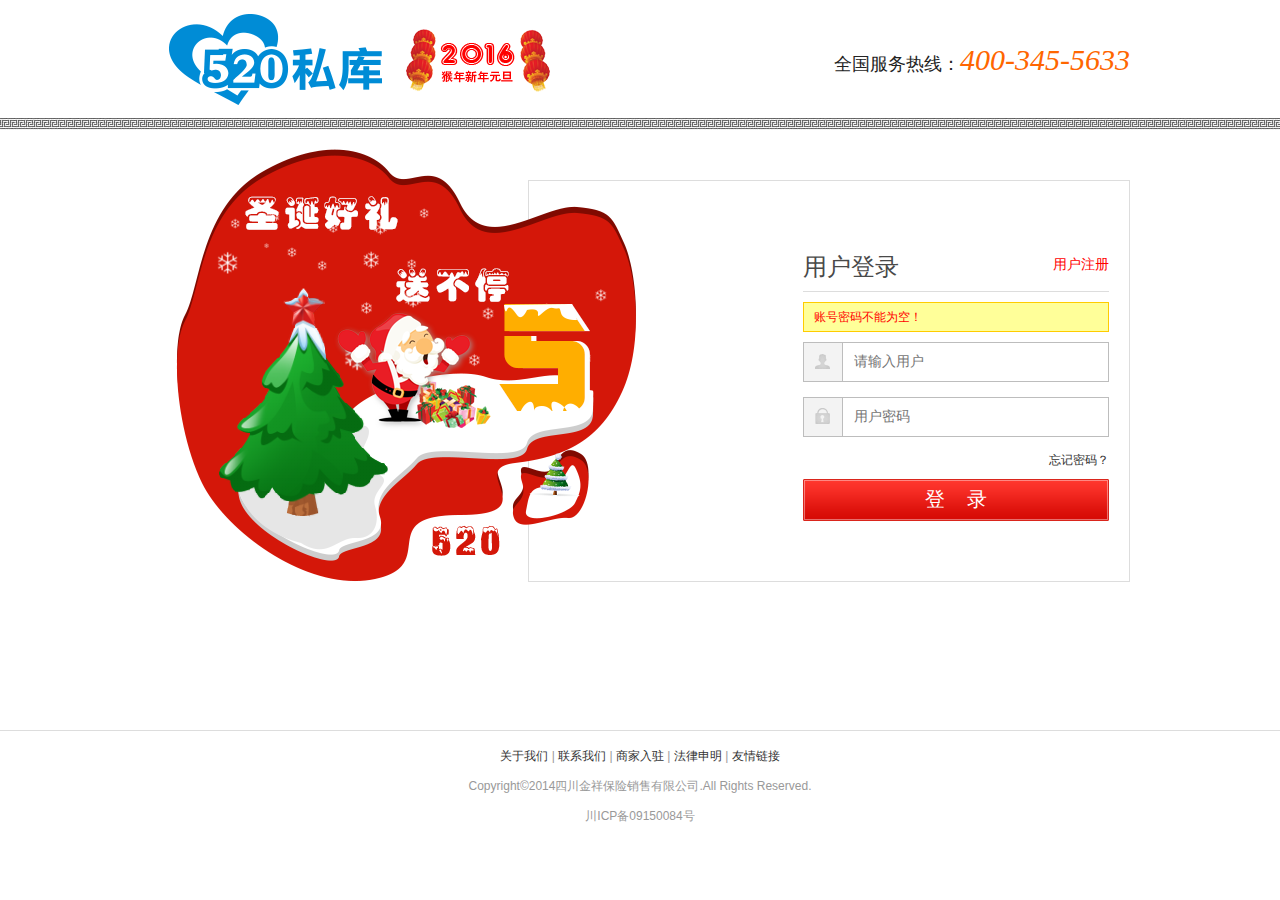
<file: login.html>
<!DOCTYPE html PUBLIC "-//W3C//DTD XHTML 1.0 Transitional//EN" "http://www.w3.org/TR/xhtml1/DTD/xhtml1-transitional.dtd">
<html xmlns="http://www.w3.org/1999/xhtml">
<head>
<meta http-equiv="Content-Type" content="text/html; charset=utf-8" />
<link href="css/common.css" rel="stylesheet" tyle="text/css" />
<link href="css/style.css" rel="stylesheet" type="text/css" />
<title>用户登录</title>
</head>

<body>
<!--顶部样式-->
<div class="common_top">
 <div class="Narrow">
  <div class=" left logo"><a href="#"><img src="images/logo.png" /></a></div>
  <!--可修改图层-->
  <div class=" left festival"><a href="#"><img src="images/logo_yd.png" /></a></div>
  <!--电话图层-->
  <div class="phone">全国服务热线：<em>400-345-5633</em></div>
 </div>
</div>
<div class="login Narrow">
   <div class="login_advertising"><img src="images/login_img_03.png" /></div>
  <div class="login_frame">
   <div class="login-form right">
     <div class="login-name"><h1 class="name">用户登录</h1><span class="login_link"><a href="registered.html"><b></b>用户注册</a></span></div>
	  <!--提示信息-->
	    <div class="Prompt">账号密码不能为空！ </div>
	    <div class="form clearfix">
	     <div class="item item-fore1"><label for="loginname" class="login-label name-label"></label><input name="" type="text"  class="text" placeholder="请输入用户"/>
		 </div>
		 <div class="item item-fore2"><label for="nloginpwd" class="login-label pwd-label" ></label><input name="" type="password"  class="text" placeholder="用户密码"/>
	     </div> 
	     <div class="Forgetpass"><a href="#">忘记密码？</a></div>
	    </div>	
	    <div class="login-btn">
	    <a href="javascript:;" class="btn_login">登&nbsp;&nbsp;&nbsp;&nbsp;录</a>
	  </div>
    </div>
  </div>
</div>
<!--底部样式-->
 <div class="bottom_footer">
   <p><a href="#">关于我们</a> | <a href="#">联系我们</a> | <a href="#">商家入驻</a> | <a href="#">法律申明</a> | <a href="#">友情链接</a>  </p>
	 <p>Copyright©2014四川金祥保险销售有限公司.All Rights Reserved. </p>
	 <p>川ICP备09150084号</p>
   </div>
   <script src="./js/axios.min.js"></script>
   <script src="./js/login.js"></script>
</body>
</html>
</file>
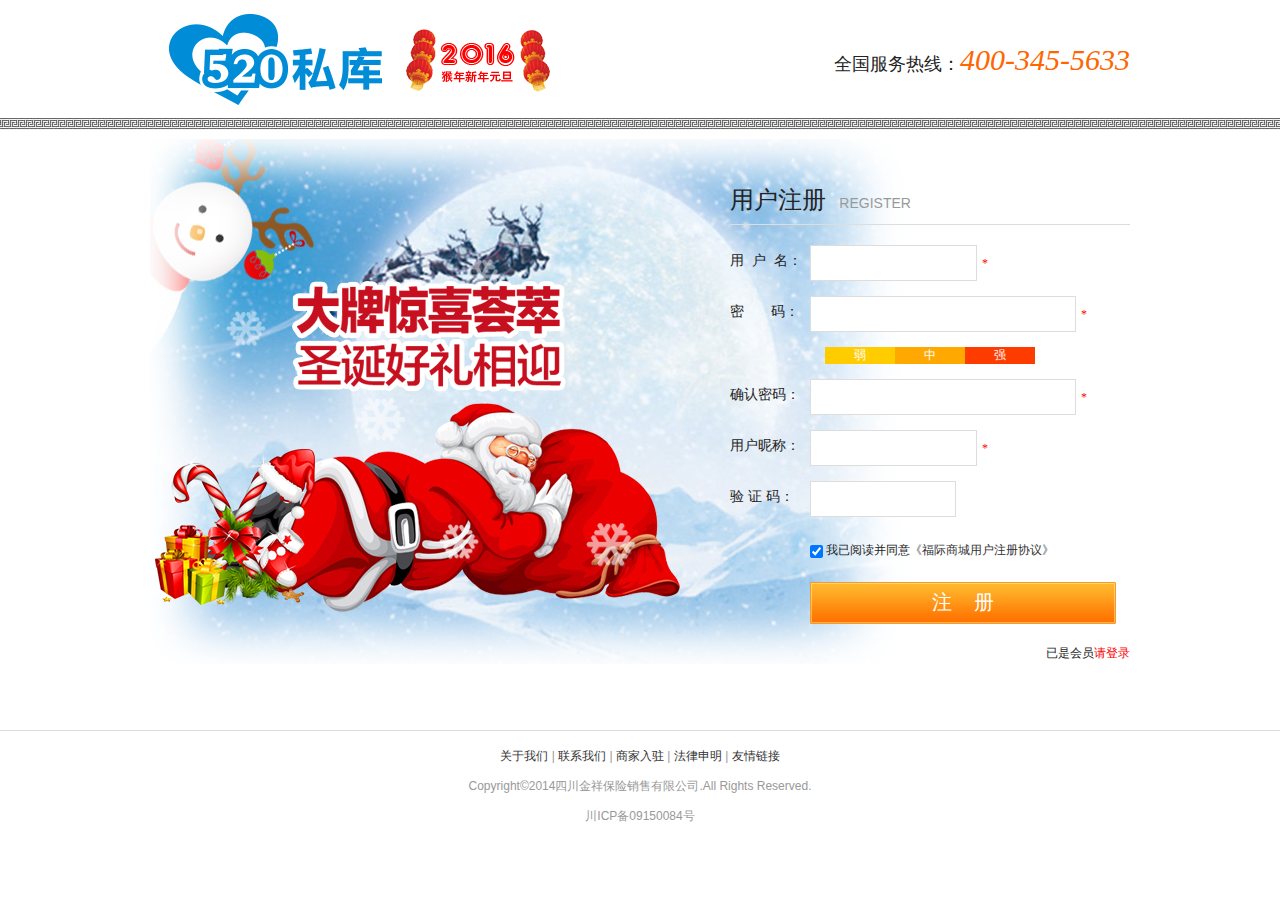
<file: registered.html>
<!DOCTYPE html PUBLIC "-//W3C//DTD XHTML 1.0 Transitional//EN" "http://www.w3.org/TR/xhtml1/DTD/xhtml1-transitional.dtd">
<html xmlns="http://www.w3.org/1999/xhtml">
<head>
<meta http-equiv="Content-Type" content="text/html; charset=utf-8" />
<link href="css/common.css" rel="stylesheet" tyle="text/css" />
<link href="css/style.css" rel="stylesheet" type="text/css" />
<title>用户注册</title>
</head>

<body>
<!--顶部样式-->
<div class="common_top">
 <div class="Narrow">
  <div class=" left logo"><a href="#"><img src="images/logo.png" /></a></div>
  <!--可修改图层-->
  <div class=" left festival"><a href="#"><img src="images/logo_yd.png" /></a></div>
  <!--电话图层-->
  <div class="phone">全国服务热线：<em>400-345-5633</em></div>
 </div>
</div>
<div class="rgister Narrow">
  <div class="Sign">
     <div class="AD_img"><img  src="images/adbg_03.png" /></div>
     <div class="rgister-form">
      <div class="rgister-name"><span class="name">用户注册</span> <span class="English">REGISTER</span></div>
	  <form id="form1" name="form1" method="post" action=""> 
	   <div class="form clearfix">	
	    <div class="item"><label class="rgister-label">用&nbsp;&nbsp;户&nbsp;&nbsp;名：</label><input name="" type="text"  class="useName" /><b>*</b></div>
		<div class="item"><label class="rgister-label" >密&nbsp;&nbsp;&nbsp;&nbsp;&nbsp;&nbsp;&nbsp;码：</label><input name="" type="password"  class="text" p/><b>*</b></div> 
	    <div class="Password_qd"><ul><li class="r">弱</li><li class="z">中</li><li class="q">强</li></ul></div>
		<div class="item"><label class="rgister-label " >确认密码：</label><input name="" type="Repassword"  class="text" /><b>*</b></div>
	    <div class="item"><label class="rgister-label" >用户昵称：</label><input name="" type="text"  class="nickname" /><b>*</b></div> 
	 
	    <div class="item "><label  class="rgister-label ">验&nbsp;证&nbsp;码：</label><input name="" type="text"  class="Recommend_text" /></div>
		<div class="item-ifo">
                    <input type="checkbox" class="checkbox left" checked="checked" id="readme" onclick="agreeonProtocol();">
                    <label for="protocol" class="left">我已阅读并同意<a href="#" class="blue" id="protocol">《福际商城用户注册协议》</a></label>
                </div>
	  </div>	
	  <div class="rgister-btn">
	  <a href="javascript:;" class="btn_rgister">注&nbsp;&nbsp;&nbsp;&nbsp;册</a>
	  </div>
	  <div class="Note"><span class="login_link">已是会员<a href="login.html">请登录</a></span></div>	  
	  </form>
		</div>		
   </div>
</div>
<!--底部样式-->
 <div class="bottom_footer">
   <p><a href="#">关于我们</a> | <a href="#">联系我们</a> | <a href="#">商家入驻</a> | <a href="#">法律申明</a> | <a href="#">友情链接</a>  </p>
	 <p>Copyright©2014四川金祥保险销售有限公司.All Rights Reserved. </p>
	 <p>川ICP备09150084号</p>
   </div>
   <script src="./lib/jquery-2.2.4.js"></script>
   <script src="./lib/layer/layer.js"></script>
   <script src="./js/axios.min.js"></script>
   <script src="./js/register.js"></script>
</body>
</html>
</file>
<file: css/common.css>
@charset "utf-8";
root {display: block;}
html, body, div, label, dl, dt, dd, ul, ol, li, h1, h2, h3, h4, h5, h6, pre, code, form, fieldset, legend, p, blockquote, th, td ,img,textarea{border: 0px;margin: 0px;outline: 0px;padding: 0px;}
fieldset, img { border: 0; }
img { display:inline-block; }
:focus { outline: 0; }
li {display: list-item;text-align: -webkit-match-parent;}
em, i, u {font-style: normal;}
h1, h2, h3, h4, h5, h6 {font-weight:bold; }
abbr, acronym { border: 0; font-variant: normal; }
input, button, textarea, select, optgroup, option { font-family: inherit; font-size: inherit; font-style: inherit; font-weight: inherit; }
code, kbd, samp, tt { font-size:100%; }
input, button, textarea, select { *font-size: 100%;font-family:"Microsoft YaHei";}
ol, ul { list-style: none outside none; }
table { border-collapse: collapse; border-spacing: 0; }
caption, th { text-align: left; }
:link, :visited, ins { text-decoration: none; }
blockquote, q { quotes: none; }
blockquote:before, blockquote:after, q:before, q:after { content: ''; content: none; }
a{ color: #333}
div {display: block;}
a:hover{ color:#F90}
html,body{
    margin: 0;
    padding: 0;
    color: #232323;
    font-size: 12px;
    font-family:"Microsoft YaHei",Arial,Helvetica,sans-serif,STHeiti;
    letter-spacing: 0px;
	 height: 100%;
     width: 100%;
}

.left{ float:left}
.right{ float:right}
.center{ text-align:center}
.relative{ position:relative}
.marginbottom{margin-bottom:20px;}
.clearfix:after,
.p-price:after,
ul:after,
li:after{
	display: block;
	content: ".";
	height: 0;
	visibility: hidden;
	clear: both;
	font-size: 0;
	line-height: 0;
}
.top,.header, #mian ,#user,.Menu_style{min-width:980px; max-width:1640px; margin:0 auto; position:relative}
.index_style,.Inside_pages,.user_style,.footerbox{ width:1200px; margin:0 auto;}
.left_style{ width:250px; margin-right:10px; float:left}
.right_style{ width:940px; float:right;_display: inline;_overflow: hidden;}
.Slide_style{ height:645px; position:relative;}
/*******************************************浏览器分辨率兼容样式属性*********************************************/
@media only screen and (device-aspect-ratio:4/3){
	
	
	
}
@media only screen and (device-aspect-ratio:16/9){
	
	
	
}
@media only screen and (device-aspect-ratio:16/10){
	
	
	
}
@media (min-width: 1281px) and (max-width: 1366px){
	#top .top{ width:1200px;}
	#header .Search .text{ width:405px}
	#service_list.Menu_style,
	#classify.Menu_style,
	#Authenticate_show.Menu_style,
	#header,
	#Menu .Menu_style,
	#Slide.Menu_style{width:1200px;}
	#classify .classify li.classify_style{ width:232px;}
	#header .festival1{ display:none}
	#classify .classify li.classify_style a{ height:232px;}
	#service_list .service_style .service_list li{ width:150px;}
	#service_list .service_style .service_list li.xianduan{ width:149px;}
	#Authenticate_show .picMarquee-left{ width:1200px;}
	#Authenticate_show .picMarquee-left .bd ul li .pic img{ width:135px; height:110px}
	#classify .classify{ height:246px;}
	#slideBox.slideBox .prev{ left:1%}
	#slideBox.slideBox .next{ right:1%}
	#slideBox{ height:545px;}
	#xiao_slideBox{ height:545px;}
	.Slide_style{ height:545px;}
}
@media (max-width: 1280px){
	#header .Search .text{ width:405px}
	#service_list.Menu_style,
	#classify.Menu_style,
	#Authenticate_show.Menu_style{width:1200px;}
	#classify .classify li.classify_style{ width:232px;}
	#classify .classify li.classify_style a{ height:232px;}
	#service_list .service_style .service_list li{ width:150px;}
	#service_list .service_style .service_list li.xianduan{ width:149px;}
}
@media (max-width: 1024px){
	#header .Search .text{ width:305px}
	#header .festival1{ display:none}
	#service_list.Menu_style{width:980px;}
	#service_list .service_style .service_list li{ width:122px;}
	#service_list .service_style .service_list li.xianduan{ width:122px;}
	#service_list.Menu_style,
	#classify.Menu_style,
	#Authenticate_show.Menu_style{width:980px;}
	#classify .classify li.classify_style{ width:188px;}
	#classify .classify li.classify_style a{ height:196px;}
	#classify .classify{ height:200px;}
	#classify .classify li.classify_style .title-outer-con{ background-size:170px; width:150px;}
	#classify .classify li.classify_style .title-outer-con .title{ font-size:18px; width:150px;}
	#classify .classify li.classify_style .title-outer-con .sub-title { width:150px; font-size:14px}
	#Authenticate_show .picMarquee-left{ width:980px;}
	#Authenticate_show .picMarquee-left .bd ul li .pic img{ width:102px; height:90px}
	#Authenticate_show .picMarquee-left .hd .prev,
    #Authenticate_show .picMarquee-left .hd .next{ height:90px; line-height:90px;}
	#ensure.ensure .phone{ font-size:24px}
	#ensure.ensure .icon_en a { padding:0px 5px; width:175px;}
}
/************************************************************************************************************************************************
*                                                                     通用样式属性                                                              *
************************************************************************************************************************************************/
.topFocusBox, .footerFocusBox {width: 100%;}
.topFocusBox a, .footerFocusBox a {display: block;width: 100%;height: 90px;}
/*****************顶部样式属性*******************/
#top{ height:30px; background:#f9fafa; border-bottom:1px solid #D7D7D7; line-height:30px;font-family:"新宋体";}
#top .Collection{ float:left; }
#top .Collection a{ color:#666666}
#top .Collection a:hover{ color:#FF9900}
#top .Collection em{ background:url(../images/indexhead_sprite.png) no-repeat -280px -60px; height:16px; width:16px; padding:5px 10px; margin-right:5px;}
#top .hd_top_manu{ float: right;padding-top: 8px;line-height: 21px; margin-right:10px;}
#top .clearfix .zhuce{ color:#C9C9C9;}
#top .clearfix .zhuce .red{ color: #F00; padding:0px 5px;}
#top .hd_top_manu li.hd_my_order, 
#top .hd_top_manu li.hd_menu_tit {z-index:100;float: left;padding: 0 9px;background: url(../images/indexhead_sprite.png?1379671) no-repeat right -85px; position:relative}
#top.hd_Shopping_list li .Operations .Price{ color:#FF0000; font-weight:bold}
#top .hd_top_manu li.hd_menu_hover{background: #FFF;}
#top .hd_top_manu li.hd_menu_tit .hd_menu_list {display: block;}
#top .hd_top_manu li.hd_menu_tit a.hd_menu {
	display: block;
	float: left;
	height: 14px;
	line-height: 14px;
	padding: 4px 18px 4px 0;
	background: url(../images/indexhead_sprite.png?1379671) no-repeat right -35px;
}
#top .hd_top_manu li.hd_menu_hover a.hd_menu {display: block;padding-right: 18px;background: url(../images/indexhead_sprite.png?1379671) no-repeat right -5px;}
#top .hd_top_manu li.hd_menu_tit .hd_menu_list {
    position:absolute;
	display: none;
	z-index:1;
	margin-left:-11px;	
	padding-top:21px;
	border: 1px solid #CCC;
}
#top .hd_top_manu li.phone_c{border:1px solid #fff}
#top .hd_top_manu li.phone_c.hd_menu_hover{ border-top:1px solid #ddd; border-left:1px solid #ddd; border-right:1px solid #ddd}
#top .hd_top_manu li.hd_menu_tit .hd_menu_list li{ padding-left:6px; background:#FFFFFF; line-height:24px;}
#top .hd_top_manu li.hd_menu_tit .hd_menu_list{ width:84px;}
#top .hd_top_manu li.hd_menu_tit .hd_menu_list.erweima{ width:120px; margin-top:22px; left:-22px; border-top:1px solid #fff; background:#FFF}
#top .hd_top_manu li.hd_menu_tit .hd_menu_list.erweima img{ padding:10px;}
#top .clearfix .hd_menu_tit a{ color:#666666}
#top .clearfix .hd_menu_tit a b{ color:#FF0000; font-weight:bold}
#top .clearfix .hd_menu_tit a:hover{color:#FF6600;}
/*****************************可修改的样式属性*****************************/
.header .festival{float:left; margin-top:30px; margin-right:30px;}
.header .festival1{float:left; margin-top:10px; margin-left:30px;}
/**************************************************/
.header{ font-family:"新宋体"; margin-bottom:20px; height:110px;}
.header .logo{ width:250px;float:left; padding-top:10px}
.header .Search{ float:left; margin-top:40px; position:relative}
.header .Search .Words{ margin-top:5px;}
.header .Search .Search_style{ position:relative}
.header .Search .Search_style i{ display:block; position:absolute; background:url(../images/Search_img.png) no-repeat; width:30px; height:30px; top:4px; left:10px}
.header .Search .Words a{ color:#666666; padding:0px 10px; }
.header .Search .text {
	font-size: 12px;
	width: 695px;
	height: 32px;
	border:3px solid  #008cd6;
	line-height: 24px;
	padding: 0px 0px 0px 40px;
	vertical-align: top;
}
.header .Search .Search_btn {
	background:#008cd6;
	padding:0px 30px;
	color:#FFFFFF;
	font-size:16px;
	height: 38px;
	border: 0;
	vertical-align: top;
	margin-left: -6px;
	cursor: pointer;
}
/******************购物车样式属性***********************/
#Shopping_list{float:right; margin-top:40px; font-family:"新宋体"}
.hd_Shopping_list{ position:relative}
.hd_Shopping_list .s_cart{ 
	width: 110px;
	height: 34px;
	border: 1px solid #DFDFDF;
	padding: 0 18px 0 15px;
	background: #F9F9F9;
	text-align: center;
	line-height: 34px;
}
.hd_Shopping_list .s_cart em{ 
	background:url(../images/indexhead_sprite.png) right -479px; 
	display:block; 
	float:left; 
	width:30px; 
	height:25px; 
	margin-right:5px; 
	margin-top:6px;
}
.hd_Shopping_list .ci-count {
	position: absolute;
	top: -4px;
	left: 104px;
	display: inline-block;
	padding: 1px 2px;
	font-size: 12px;
	line-height: 12px;
	color: #FFF;
	background-color: #C81623;
	border-radius: 7px 7px 7px 0;
	min-width: 12px;
	text-align: center;	
    font-style:normal;
}
.hd_Shopping_list .nogoods b {float: left;width: 56px;height: 49px;background-image: url(../images/settleup-nogoods.png);}
.hd_Shopping_list .nogoods {
	padding-left: 30px;
	height: 49px;
	line-height: 49px;
	overflow: hidden;
	color: #999;
}
.hd_Shopping_list .s_cart .ci-right{
    top: 11px;
	right: 10px;
	width: 7px;
	height: 13px;
	overflow: hidden;
	font: 400 13px/13px simsun;
	color: #999;
}
.hd_Shopping_list .dorpdown-layer {display: none;position: absolute;}
.hd_Shopping_list.hover .s_cart{ background:#FFFFFF}
.hd_Shopping_list.hover .dorpdown-layer {
	display: block;
	right: 0;
	_right: -1px;
	width: 308px;
	background: #FFF;
    border: 1px solid #DDD;
    box-shadow: 0 0 5px rgba(0, 0, 0, 0.2);
	z-index:9999;
}
.hd_Shopping_list.hover .dorpdown-layer .spacer {
	position: absolute;
	right: 0;
	top: -7px;
	width: 143px;
	height: 12px;
	background: #FFF;
}
.hd_Shopping_list .prompt {padding: 10px 15px;}
/***********/
.hd_Shopping_list .Shopping_style{ padding:5px; overflow: hidden;  text-align:right; background: #F5F5F5;}
.hd_Shopping_list .Shopping{ 
	float: right;
	height: 29px;
	padding: 0 10px;
	background: #E4393C;
	color: #FFF;
	text-align: center;
	font-weight: 700;
	line-height: 29px;
	border-radius: 3px;
	-moz-border-radius: 3px;
	-webkit-border-radius: 3px;
}
.hd_Shopping_list .p_s_list{ margin:10px;}
.hd_Shopping_list li{ border-bottom:1px  solid #D4D4D4; line-height:24px;}
.hd_Shopping_list li .Operations{ float:right; text-align:right}
.hd_Shopping_list li .img{ text-align:center; margin-right:10px; float:left;}
.hd_Shopping_list li .content{float:left; color:#999999}
.hd_Shopping_list li .Price{ color:#FF0000}
.hd_Shopping_list li div img{ width:40px; height:40px; margin-top:5px; }
.hd_Shopping_list .Shopping_style .p-total {float: left;line-height: 29px;}
/***********************菜单栏属性****************************/
#Menu{ height:40px; line-height:40px; border-bottom:3px solid  #008cd6}
#Menu .Category a{ 
	display:block;
	width:160px; 
	background: url("../images/indexhead_sprite.png?1379671") no-repeat -120px -1201px #008cd6; 
	font-size:16px; 
	color:#FFFFFF; 
	padding:0px 20px
}
#allSortOuterbox {
	position: relative;
	left: 0;
	top: 0;
	z-index: 1210;
	float: left;
	height:43px;
}
#allSortOuterbox .t_menu_img{ background:url(../images/cd_img_11.png) no-repeat; width:290px; height:7px; position:absolute; left:-2px; top:-7px;}
#allSortOuterbox .hd_allsort_out_box_new{
    position: absolute;
	padding-top: 1px;
	top: 43px;
	left: 0;
	height: 500px;
	background: #FFF;
	clear: left;
	width:200px;
	_padding-top: 2px;
	overflow:visible
}
#allSortOuterbox.display .hd_allsort_out_box_new{ display:none}
#allSortOuterbox.hover .hd_allsort_out_box_new{ display:block}
#allSortOuterbox .hd_allsort_out_box_new .Menu_list .name{ padding-left:2px;border-bottom:1px solid #CCC;width:196px; border-left:1px solid #ccc; border-right:1px solid #CCC}
#allSortOuterbox .hd_allsort_out_box_new .Menu_list .hover_nav.customize{ width:194px;}
#allSortOuterbox .hd_allsort_out_box_new .Menu_list .hover_nav{ background: #FFFFFF; z-index:222; width:200px; border-left:3px solid #008cd6;}
#allSortOuterbox .hd_allsort_out_box_new .Menu_list .hover_nav .title_name{ width:170px;}
#allSortOuterbox .hd_allsort_out_box_new .Menu_list .Menu_name a{ font-size:16px}
#allSortOuterbox .hd_allsort_out_box_new .Menu_list .link_name { line-height:24px; width:190px; padding:5px 5px}
#allSortOuterbox .hd_allsort_out_box_new .Menu_list .link_name a{ font-size:12px; margin-left:5px; font-family:"新宋体"; color: #666}
#allSortOuterbox .hd_allsort_out_box_new .Menu_list .Menu_name{ padding:0px 10px; line-height:30px;}
#allSortOuterbox .hd_allsort_out_box_new .Menu_list .Menu_name span{ font-family:"新宋体"; color:#333; float:left; margin-right:10px}
#allSortOuterbox .hd_allsort_out_box_new .Menu_list .name.on{ }
#allSortOuterbox .hd_allsort_out_box_new .Menu_list .name em{ 
	background:url(../images/pwd-icons-new.png) -3px -333px no-repeat; 
	padding:1px 5px;
	margin-right:10px;
	margin-left:10px;
	height:20px;
	width:15px;
}
#allSortOuterbox .hd_allsort_out_box_new .Menu_list .hover_nav a,
#allSortOuterbox .hd_allsort_out_box_new .Menu_list .hover_nav .Menu_name span{ color: #333; }
#allSortOuterbox .hd_allsort_out_box_new .Menu_list li a{ font-size:14px; color:# 333; position:relative}
#allSortOuterbox .menv_Detail{
	left:200px; 
	display:none; 
	top:0px; 
	padding:10px; 
	background:#FFFFFF; 
	border-right:1px solid #ccc;
	border-bottom:1px solid #ccc;
	position: absolute; 
	width:750px; 
	height:456px; 
	z-index:200
}  
#Menu .Category em{ background:url(../images/fl_img_12.png) no-repeat; padding:0px 10px; top:5px; position:relative;}
#allSortOuterbox .menv_Detail .cat_pannel { text-align:left;height:456px;}
#allSortOuterbox .menv_Detail .cat_pannel .hd_sort_list {
	float: left;
	padding-left: 20px;
	margin-top: 10px;
	margin-left: -1px;
	width: 400px;
	height:470px;
	overflow: hidden;
	font-family: "新宋体";
	border-right:1px solid #ddd;
	margin-right:10px;
}
#allSortOuterbox .menv_Detail .cat_pannel .hd_sort_list dt { font-size:14px;padding:5px;font-weight: bold;line-height: 18px;}
#allSortOuterbox .menv_Detail .cat_pannel .hd_sort_list dd {
	float: left;
	margin: 0px 6px 10px -1px;
	padding: 0 0 0 6px;
	border-left: 1px solid #DDD;
	border-right: none;
	line-height: 14px;
	white-space: nowrap;
}
#allSortOuterbox .menv_Detail .cat_pannel .hd_sort_list dd a{ font-size:12px; padding:0px 2px; color:#666666;}
#allSortOuterbox .menv_Detail .cat_pannel .hd_sort_list dd a:hover{ color:#FF0000}
#allSortOuterbox .menv_Detail .cat_pannel .hd_sort_list dl {overflow: hidden; margin:5px;padding-right: 15px; border-bottom:1px dotted #ddd;}
#allSortOuterbox .Brands{ width:300px; float:left; margin-left:10px;}
#allSortOuterbox .Brands img{ width:130px; height:50px;}
#allSortOuterbox .Brands a{ display:block; width:140px; height:50px; padding:5px 0px; border:1px solid #ddd; margin:0px 0px -1px -1px; float:left; margin-right:100x;}
/*****************************************************************************/
.Navigation{ float:left; height:40px;}
.Navigation ul li{ float:left; padding:0px 15px; line-height:40px;}
.Navigation ul li a{ font-size:16px; color: #000000}
.Navigation ul li.on{ background:#008cd6}
.Navigation ul li.on a{ color:#FFFFFF}
/*******************************底部样式属性***********************************/
.ensure{ background:#333; padding:10px;} 
.ensure .phone{ background:url(../images/footer_icon_29.png) no-repeat; padding-left:60px; font-size:34px; float:left; margin-right:30px; border-right:1px solid #999; padding-right:10px; font-family:Impact; color:#FFF; height:60px; line-height:60px;}
.ensure .icon_en{ float:left;}
.ensure .icon_en a{ display:block; float:left; color:#FFF ; padding:0px 20px; width:200px;}
.ensure .icon_en a span{ margin-top:10px}
.ensure .icon_en a img{ float:left; width:60px; height:60px; margin-right:10px;}
.Copyright{ padding:10px; text-align:center; line-height:30px; background:#F1F1F1}
	/*****************************************************右侧栏目浮动属性**************************************************/
.fixedBox {
    width:40px;
    position: fixed;
	background: #333;
    height: 100%;
    _position: absolute;
    right: 0px;
    bottom: 0px;
    z-index: 22;
	box-shadow: 0 0 10px rgba(0, 0, 0, 0.3);
}
.Location_link{ margin:10px 0px; line-height:28px; font-family:"新宋体"}
.Location_link em{ display:block; background:url(../images/indexhead_sprite.png) right -440px; width:28px; height:28px; float:left; margin-right:5px;}
/* IE6浏览器的特有方法 -- 修正IE6振动bug */
* html,* html body {background-image: url(about:blank);background-attachment: fixed;}
* html .fixedBox {position: absolute;left: expression(eval(document.documentElement.scrollRight-8));top: expression(eval(document.documentElement.scrollTop+200));}
.fixedBox ul.fixedBoxList { margin-top:120px; padding:10px 0px; width:40px; position:relative; right:0px;background: #333; }
.fixedBox ul.fixedBoxList li.fixeBoxLi.fixeBoxLi {
    width: 40px;
    margin: 1px auto 0;
    text-align: center;
    position: relative;
    padding: 10px 1px 1px 1px;
	color:#FFF;
}
.fixedBox ul.fixedBoxList li.fixeBoxLi a{ color:#FFF}
.fixedBox ul.fixedBoxList li.fixeBoxLi.cart_bd.hover,
.fixedBox ul.fixedBoxList li.fixeBoxLi.Service.hover{
    background: #C00;
    box-shadow: 0 0 5px rgba(0, 0, 0, 0.3);
    border: 1px solid #d6d6d6;
    padding: 9px 0 0 0;
}
.fixedBox ul.fixedBoxList li.fixeBoxLi.user.hover, 
.fixedBox ul.fixedBoxList li.fixeBoxLi.BackToTop.hover,
.fixedBox ul.fixedBoxList li.fixeBoxLi.Home.hover {
    width: 40px;
    background: #C00;
    margin: 1px auto 0;
    border: 0 none;
    text-align: center;
    position: relative;
    padding: 10px 1px 1px 1px;
}

.fixedBox ul.fixedBoxList li.fixeBoxLi.Home a {text-decoration: none; display: block; width: 40px; color:#FFF}
.fixedBox ul.fixedBoxList li p.good_cart {
    position: absolute;
    right: 0;
    top: 0;
    background: #FF0000;
    height: 15px;
    line-height: 15px;
    display: block;
    font-size: 12px;
    color: #ffffff;
    font-weight: bold;
    padding: 0 4px;
    overflow: hidden;
}
.fixeBoxLi .fixeBoxSpan {
    width: 40px;
    height: 30px;
    display: block;
    margin: 0 auto;
    cursor: pointer;
}
.fixeBoxLi.cart_bd .fixeBoxSpan {font-size:28px}
.fixeBoxLi.code .fixeBoxSpan {font-size:28px}
.fixeBoxLi.Service.startWork .fixeBoxSpan {font-size:30px}
.fixeBoxLi.Service.Commuting .fixeBoxSpan {font-size:30px}
.fixeBoxLi.BackToTop .fixeBoxSpan {font-size:30px}
.fixeBoxLi.Home .fixeBoxSpan {font-size:30px}
.fixeBoxLi.user .fixeBoxSpan {font-size:30px}
.fixeBoxLi.erm.fixeBoxSpan {font-size:30px}
.fixeBoxLi.user .fixeBoxSpan.hover{color:#fff}
.fixeBoxLi.cart_bd  .fixeBoxSpan.hover {color:#fff}
.fixeBoxLi.code .fixeBoxSpan.hover{color:#fff}
.fixeBoxLi.Service.startWork .fixeBoxSpan.hover {color:#fff}
.fixeBoxLi.Service.Commuting  .fixeBoxSpan.hover {color:#fff}
.fixeBoxLi.BackToTop  .fixeBoxSpan.hover {color:#fff}
.fixeBoxLi.Home  .fixeBoxSpan.hover {color:#fff}
.fixedBox ul.fixedBoxList li.fixeBoxLi strong {
    display: block;
    padding: 0px 5px;
    text-align: center;
    line-height: 22px;
    font-weight: normal;
    cursor: pointer;
}
.fixedBox ul.fixedBoxList li.hover strong {color:#fff;}
.fixedBox ul.fixedBoxList li.cart_bd .cartBox {
    position: absolute;
    left: -280px;
    top: -1px;
    z-index: 9999;
    width: 280px;
    background: #FFFFFF;
    box-shadow: 0 0 5px rgba(0, 0, 0, 0.3);
    display: none;
    border: 1px solid #d6d6d6;
}
.fixedBox ul.fixedBoxList li.code  .cartBox{
     position: absolute;
    left: -200px;
    top: -1px;
    z-index: 9999;
    width: 200px;
	height:200px;
    background: #FFFFFF;
    box-shadow: 0 0 5px rgba(0, 0, 0, 0.3);
    display: none;
}
.fixedBox ul.fixedBoxList li.code.hover .bjfff {
    width: 10px;
    height: 62px;
    background: #fff;
    position: absolute;
    right: 0px;
    top: 0;
}
.fixedBox ul.fixedBoxList li.cart_bd.hover .cartBox {display: block;}
.fixedBox ul.fixedBoxList li.hover .bjfff {
    width: 10px;
    height: 83px;
    background: #fff;
    position: absolute;
    right: 0px;
    top: 0;
}
.fixedBox ul.fixedBoxList li.hover .bjfffs {
    width: 10px;
    height: 61px;
    background: #fff;
    position: absolute;
    right: 0px;
    top: 0;
}
.fixedBox ul.fixedBoxList li.cart_bd .cartBox .cartBoxList {
    height: 296px;
    overflow-y: auto;
    position: relative;
    z-index: 1000000;
}
.fixedBox ul.fixedBoxList li.cart_bd .cartBox .cartBoxC ul {width: 256px;margin: 0 auto;}
.fixedBox ul.fixedBoxList li.cart_bd .cartBox .cartBoxC ul li {
    height: 62px;
    border-bottom: 1px solid #dcdfe4;
    padding-top: 11px;
}
.fixedBox ul.fixedBoxList li.cart_bd .cartBox .cartBoxC ul li .p-img {
    width: 48px;
    height: 48px;
    border: 1px solid #dcdfe4;
    float: left;
    overflow: hidden;
}
.fixedBox ul.fixedBoxList li.cart_bd .cartBox .cartBoxC ul li .p-img img {width: 48px;height: 48px;}
.fixedBox ul.fixedBoxList li.cart_bd .cartBox .cartBoxC ul li .p-name {
    width: 105px;
    height: 38px;
    line-height: 19px;
    overflow: hidden;
    float: left;
    text-align: left;
    padding-left: 8px;
}
.fixedBox ul.fixedBoxList li.cart_bd .cartBox .cartBoxC ul li .p-name a {color: #666666;}
.fixedBox ul.fixedBoxList li.cart_bd .cartBox .cartBoxC ul li .p-detail {
    width: 72px;
    float: right;
    text-align: left;
}
.fixedBox ul.fixedBoxList li.cart_bd .cartBox .cartBoxC ul li .p-detail span.p-price {display: block;}
.fixedBox ul.fixedBoxList li.cart_bd .cartBox .cartBoxC ul li .p-detail span.p-price strong {color: red;font-weight: normal;}
.fixedBox ul.fixedBoxList li.cart_bd .cartBox .cartBoxC ul li .p-detail a.delete {color: #999999;}
.fixedBox ul.fixedBoxList li.cart_bd .cartBox .message {
    background: url(../images/settleup-nogoods.png) no-repeat 15px center;
    height: 92px;
    line-height: 92px;
    padding-left: 80px;
}
.fixedBox ul.fixedBoxList li.cart_bd .cartBox .cartBoxFoot {
    height: 48px;
    line-height: 48px;
    text-align: left;
    width: 256px;
    margin: 0 auto;
}
.fixedBox ul.fixedBoxList li.cart_bd .cartBox .cartBoxFoot span {float: left;color: #999999;line-height: 48px;}
.fixedBox ul.fixedBoxList li.cart_bd .cartBox .cartBoxFoot em {float: left;line-height: 48px;}
.fixedBox ul.fixedBoxList li.cart_bd .cartBox .cartBoxFoot strong {
    float: left;
    line-height: 48px;
    font-size: 12px;
    font-weight: bold;
    color: red;
}
.fixedBox ul.fixedBoxList li.cart_bd .cartBox .cartBoxFoot a#btn-payforgoods {
    margin-top: 11px;
    float: right;
    cursor: pointer;
    width: 80px;
    height: 24px;
    line-height: 24px;
    text-align: center;
    border: 1px solid #e46d1d;
    background: #F63;
    color: #ffffff;
    box-shadow: 1px 1px 0px #f8ccb0 inset,-1px -1px 0px #f8ccb0 inset;
    background-image: -moz-linear-gradient(top, #ffac75, #FF822F);
    background-image: -webkit-gradient(linear, left top, left bottom, color-stop(0, #ffac75), color-stop(1, #FF822F));
    filter: progid:DXImageTransform.Microsoft.gradient(startColorstr='#ffac75', endColorstr='#FF822F', GradientType='0');
    border-radius: 2px;
    -moz-border-radius: 2px;
}
.fixedBox ul.fixedBoxList li.Service .ServiceBox {
    width: 182px;
    position: absolute;
    left: -182px;
    top: -1px;
    z-index: 9999;
    background: #FFFFFF;
    box-shadow: 0 0 5px rgba(0, 0, 0, 0.3);
    z-index: 999;
    display: none;
    border: 1px solid #d6d6d6;
}
.fixedBox ul.fixedBoxList li.Service.hover .ServiceBox { display: block;}
.fixedBox ul.fixedBoxList li.Service .ServiceBox dl {
    height: 85px;
    width: 162px;
    margin: 0 auto;
    padding-top: 10px;
    border-bottom: 1px solid #d6d6d6;
}
.fixedBox ul.fixedBoxList li.Service .ServiceBox dl dt {
    float: left;
    width: 71px;
    height: 71px;
    padding: 1px;
    border: 1px solid #e1e2e3;
}
.fixedBox ul.fixedBoxList li.Service .ServiceBox dl dd {
    width: 80px;
    float: right;
    text-align: left;
}
.fixedBox ul.fixedBoxList li.Service .ServiceBox dl dd strong {
    height: 20px;
    line-height: 20px;
    font-weight: bold;
    color: #333333;
}
.fixedBox ul.fixedBoxList li.Service .ServiceBox dl dd p.p1 {
    height: 18px;
    line-height: 18px;
    overflow: hidden;
    color: #666666;
}
.fixedBox ul.fixedBoxList li.Service .ServiceBox dl dd p.p2 {height: 24px;padding-top: 10px;}
.fixedBox ul.fixedBoxList li.Service .ServiceBox dl dd p.p2 a {
    cursor: pointer;
    display: block;
    width: 70px;
    height: 22px;
    line-height: 22px;
    text-align: center;
    border: 1px solid #d8d8d8;
    background: #f4f4f4;
    color: #333333;
    background-image: -moz-linear-gradient(top, #ffffff, #f2f2f2);
    background-image: -webkit-gradient(linear, left top, left bottom, color-stop(0, #ffffff), color-stop(1, #f2f2f2));
    filter: progid:DXImageTransform.Microsoft.gradient(startColorstr='#ffffff', endColorstr='#f2f2f2', GradientType='0');
}
</file>
<file: css/style.css>
@charset "utf-8";
/***********幻灯片样式**************/
.slideBox{ height:645px; overflow:hidden; position: absolute;z-index:2; margin-bottom:20px;width:100% }
.slideBox .hd{ 
  height: 20px;
  left: 0;
  position: absolute;
  text-align: center;
  bottom:20px;
  width: 100%;
  z-index: 20; 
}
.slideBox .hd .smallUl {
  height: 20px;
  margin: 0 auto;
  position: relative;
  z-index: 21;
  text-align: center;
}
.slideBox .hd .smallUl li {
  background: #FFF;
  border-radius: 50%;
 /* box-shadow: 0 0 2px;*/
  color: #000;
  cursor: pointer;
  display: inline-block;
  zoom: 1;
  font-size: 12px;
  height: 20px;
  line-height: 20px;
  margin-right: 8px;
  opacity: 0.7;
  -moz-opacity: 0.7;
  filter: alpha(opacity=70);
  width: 20px;
  text-align: center;
  overflow: hidden;
}
.slideBox .hd ul li.on{ background: #CC0000; color:#fff; filter:alpha(opacity=70);opacity:0.7;}
.slideBox .bd{ position:relative; height:100%; z-index:0;   }
.slideBox .bd li{ zoom:1; vertical-align:middle; }
.slideBox .bd img{  height:645px; display:block;  }
/* 下面是前/后按钮代码，如果不需要删除即可 */
.slideBox .prev,
.slideBox .next{ 
	position:absolute; 
	left:3%; 
	top:50%; 
	margin-top:-25px; 
	display:block; 
	width:40px; 
	height:70px; 
	background: url(../images/backg_img.png) repeat; 
	filter:alpha(opacity=50);
	opacity:0.5;   
}
.slideBox .next em.right_arrow{ background:url(../images/slider-arrow.png) left 0px  no-repeat; display:block; width:20px; height:32px; margin-top:19px; margin-left:10px;}
.slideBox .prev em.left_arrow{background:url(../images/slider-arrow.png) -116px 0px  no-repeat; display:block; width:20px; height:32px; margin-top:19px; margin-left:10px;}
.slideBox .next{ left:auto; right:3%; background-position:8px 5px; }
.slideBox .prev:hover,
.slideBox .next:hover{ filter:alpha(opacity=100);opacity:1;  }
.slideBox .prevStop{ display:none;  }
.slideBox .nextStop{ display:none;  }

/***********幻灯片样式1属性**************/
.xiao_slideBox{ height:645px; overflow:hidden; position:absolute;z-index:11; margin-bottom:20px; width:330px;right:0px; background-color:#fff;}
.xiao_slideBox .hd{ 
  height: 20px;
  left: 0;
  position: absolute;
  text-align: center;
  bottom:40px;
  width: 100%;
  z-index: 20; 
}
.xiao_slideBox .hd .smallUl {
  height: 20px;
  margin: 0 auto;
  position: relative;
  z-index: 21;
  text-align: center;
}
.xiao_slideBox .hd .smallUl li {
  background: #FFF;
  border-radius: 50%;
 /* box-shadow: 0 0 2px;*/
  color: #000;
  cursor: pointer;
  display: inline-block;
  zoom: 1;
  font-size: 0px;
  height: 15px;
  line-height: 15px;
  margin-right: 8px;
  opacity: 0.8;
  -moz-opacity: 0.8;
  filter: alpha(opacity=80);
  width: 15px;
  text-align: center;
  overflow: hidden;
}
.xiao_slideBox .hd ul li.on{ background: #F60; color:#fff; filter:alpha(opacity=80);opacity:0.8;}
.xiao_slideBox .bd{ position:relative; height:100%; z-index:0;   }
.xiao_slideBox .bd li{ zoom:1; vertical-align:middle; }
.xiao_slideBox .bd img{  height:645px; display:block;  }
/*************************************服务样式属性******************************************/
.service_style{ margin:20px 0px;}
.service_style .service_list{ height:100px;}
.service_style .service_list li{ width:205px; text-align:center; float:left}
.service_style .service_list li.hover a{ background:#008cd6;border-right:1px solid #008cd6;border-bottom:1px solid #008cd6;border-top:1px solid #008cd6;}
.service_style .service_list li a{ display:block; padding:10px; border-right:1px solid #ddd;border-bottom:1px solid #ddd;border-top:1px solid #ddd; color:#666}
.service_style .service_list li.hover a{ color:#FFF}
.service_style .service_list li .iconfont{ font-size:50px; padding:10px;}
.service_style .service_list li.xianduan{border-left:1px solid #ddd; width:204px;}
/************************/
.index_style .service_style .service_list li{ width:150px}
.index_style .service_style .service_list li.xianduan{ margin-left:-1px;}
/****************************版块样式属性**********************/
.classify{ margin-bottom:20px; height:340px}
.classify li.classify_style{ width:320px; float:left; margin-right:10px;}
.classify li.classify_style img {position: absolute;top: 0;left: 0;width: 100%;}
.classify li.classify_style.last{ margin-right:0px;}
.classify li.classify_style a{ width: 100%;height: 340px;position: relative;display: block;}
.classify li.classify_style .title-outer-con {
  height: 77px;
  width: 185px;
  margin: 0 auto;
  background: url(../images/title_img.png) no-repeat;
  _background: 0 0;
  position: relative;
  top: 40px;
  padding: 10px;
  text-align: center;
}
.classify li.classify_style .title-outer-con .title {
  color: #2f2f2f;
  margin: 5px auto 0;
  font-size: 24px;
  width: 185px;
  overflow: hidden;
  white-space: nowrap;
}
.classify li.classify_style .title-outer-con .seprate {
  width: 80%;
  margin: 6px auto;
  height: 1px;
  border-bottom: 1px dashed #2f2f2f;
  display: block;
}
.classify li.classify_style .title-outer-con .sub-title {
  white-space: nowrap;
  width: 185px;
  margin: 0 auto;
  overflow: hidden;
  color: #2f2f2f;
  font-size: 16px;
}
/********************************滚动样式*******************************/
.picMarquee-left{ width:1640px;  overflow:hidden; position:relative;  border:1px solid #ccc; margin-bottom:20px; }
.picMarquee-left .hd{ position: relative }
.picMarquee-left .hd .prev,
.picMarquee-left .hd .next{ 
	display:block;  
	width:30px; 
	height:130px; 
	float:right;
	line-height:130px;
	font-family:"新宋体";
	font-size:36px;
	text-align:center;
	color:#FFF;
	margin-right:5px;
	margin-top:10px;  
	cursor:pointer;
	position:absolute;
	background: url(../images/backg_img.png) repeat;
}
.picMarquee-left .hd .next{  right:10px;  }
.picMarquee-left .hd .prev{ left:10px;}
.picMarquee-left .hd .prevStop{ background-position:-60px 0; }
.picMarquee-left .hd .nextStop{ background-position:-60px -50px; }
.picMarquee-left .bd{ padding:10px;   }
.picMarquee-left .bd ul{ overflow:hidden; zoom:1; }
.picMarquee-left .bd ul li{ margin:0 8px; float:left; _display:inline; overflow:hidden; text-align:center;  }
.picMarquee-left .bd ul li .pic{ text-align:center; }
.picMarquee-left .bd ul li .pic img{ width:195px; height:130px; display:block; padding:2px; border:1px solid #ccc; }
.picMarquee-left .bd ul li .pic a:hover img{ border-color:#999;  }
.picMarquee-left .bd ul li .title{ line-height:24px;   }
.picMarquee-left .bd .tempWrap{ margin-left:40px;}
/*******************************************************************************************************************************************************************
*                                                                      内页样式属性                                                                                  *
********************************************************************************************************************************************************************/
/********************公用图片样式属性***************************/
.recommnad .commandbtn,.explosion .exp_ico,.Guarantee em{background:url(../images/indexhead_sprite.png) no-repeat;}
.Authenticate .picMarquee-left{ width:478px; margin-top:20px; background:#FFF}
.Authenticate .picMarquee-left .bd ul li .pic img{ width:175px; height:105px;}
.Authenticate .picMarquee-left .hd .prev,
.Authenticate .picMarquee-left .hd .next{ height:110px; line-height:110px;}
.Authenticate .picMarquee-left .hd .next{  right:0px;  }
.Authenticate .picMarquee-left .hd .prev{ left:5px;}
.Authenticate .picMarquee-left .bd .tempWrap{ margin-left:30px;}
/*************************当前位置样式属性*******************************/
.Location_link{ margin:10px 0px; line-height:28px; font-family:"新宋体"}
.Location_link em{ display:block; background:url(../images/indexhead_sprite.png) right -440px; width:28px; height:28px; float:left; margin-right:5px;}
.header.page_style{ width:1200px; margin:0 auto}
.header.page_style .Search .text{ width:450px}
/*******版块样式属性********/
.scrollsidebar{ position:relative}
.page_left_style{ width:220px; float:left;}
.page_right_style{ width:960px; float:right; margin-left:20px;}
.page_right_style.Widescreen{ width:1200px; margin-left:9px; float:none} 
/*******************************/
.infonav_more .pullup{ display:block; float:right; width:15px; height:7px; background: url(../images/search.ele.png) no-repeat; margin-top:5px; margin-left:3px;}
.infonav_more .pulldown{display:block; float:right; width:15px; height:7px; background: url(../images/search.ele.png) left -34px no-repeat; margin-top:4px; margin-left:3px;}
/*******************************************内页底部通用样式属性*********************************************************/
.ft_footer_service{ background:#333333; height:80px; margin-top:20px;}
.page_phone{margin-top:50px; width:280px; color:#00aeff}
.page_phone .phone_img{ 
  display:block; 
  background:url(../images/phone.png) no-repeat; 
  width:55px; 
  height:55px; 
  float:left; 
  margin-right:10px;
  margin-top:5px;
}
.help_link{ width:720px;}
.company_info{ width:200px;}
.page_phone .title_name{ font-size:14px;}
.page_phone  .telephone{ font-family:Impact; font-size:36px;}
.wrap{ padding:10px 20px;}
.wrap li { float:left; color:#FFFFFF; line-height:30px; width:25%; font-size:18px; margin-top:10px;}
.wrap li a{ display:block; float:left; margin-right:5px;}
.wrap li b{display: block;font-size: 16px;}
.wrap li span{ font-size:14px}
.footer{ background:#EBEBEB;}
.footer .footerbox{ margin-bottom:20px;}
.footer .footerbox dl{ float:left; width:180px; line-height:24px; margin-top:20px;}
.footer .footerbox dl dt{ font-size:18px;}
.footer .bot_logo{ padding-top:40px; float:left}
.footer .text_link{ border-top:1px solid #999999; margin-top:10px; padding:10px 0px; line-height:30px; color:#666666}
.footerbox .ensure .icon_en a{ width:180px}
/***************内页认证样式属性********************/
/********************************************内页列表样式属性************************************************/
/********************************************产品筛选样式属性************************************************/
.Filter{ margin:10px 0px; border:1px solid #ddd; font-family:"新宋体"}
.Filter .Filter_list{ border-bottom:1px solid #ddd; background:url(../images/bg_Filter.png); background-repeat:repeat-y; position:relative}
.Filter .Filter_list:last-Child{ border-bottom:0px;}
.Filter .Filter_list .Filter_title{ width:130px; float:left; padding:5px; color:#666666}
.Filter .Filter_list .Filter_title span{ display:block; float:right; margin-right:20px;}
.Filter .Filter_list .Filter_Entire{ width:40px; float:left; text-align:center; margin:10px;}
.Filter .Filter_list .Filter_Entire a{ display:block; text-align:center; padding:5px; color:#FFFFFF; background:#FF6060; width:34px; height:14px; line-height:15px;}
.Filter .Filter_list .p_f_name{ padding:5px; line-height:30px; float:left; width:980px;overflow: hidden;}
.Filter .Filter_list .p_f_name p{ height:30px; line-height:30px;}
.Filter .Filter_list .p_f_name.infonav_hidden{height:85px;}
.Filter .Filter_list .p_f_name a{ 
	display:block; 
	width:90px;
	padding:0px 10px;
	float:left;
	overflow: hidden;
	text-overflow: ellipsis;
	white-space: nowrap;
	course:hand;
}
.Filter .Filter_list .more{ position:absolute; right:30px;top:10px;}
.Sorted{ height:40px; background:#F3F3F3; border:1px solid #ddd;margin-bottom:10px;font-family:"新宋体"}
.Sorted .Sorted_style{ float:left; width:780px;}
.Sorted .Sorted_style a{ display:block; float:left; width:40px; border-right:1px solid #ddd; line-height:40px; height:40px; padding:0px 10px;}
.Sorted .Sorted_style a.on{ background:#FF4A4A; color:#FFFFFF;}
.Sorted .Sorted_style a i{ font-size:12px; margin-left:2px;}
.s_Paging{ float:right; width:100px; line-height:38px;border-left:1px solid #ddd;}
.s_Paging a{ font-size:16px; color:#666666; font-weight:bold;}
.s_Paging a.on{ color:#FF6600}
.s_Paging span{ font-family:"Microsoft YaHei"; padding:0px 10px; font-size:16px; color:#666666}
.Sorted .product_search{ display:none}
.fixToTop .Sorted .product_search{ float:left; display:block; width:300px; position:relative; height:40px;}
.fixToTop .Sorted .product_search .search_text{ 
    width:260px;
	padding-left:5px;
	padding-right:30px;
	color: #999;
	height:24px; 
	line-height:24px;
	margin-top:5px;
	border:1px solid #ddd;
	-moz-border-radius: 5px;      /* Gecko browsers */
	-webkit-border-radius: 5px;   /* Webkit browsers */
	border-radius:5px;            /* W3C syntax */
}
.fixToTop .Sorted .product_search .search_btn{
	 background:url(../images/Search_img.png) no-repeat; 
	 background-size:20px; 
	 position:absolute; 
	 right:10px; 
	 width:20px; 
	 height:20px; 
	 border:0px; 
	 top:10px;
	 cursor:pointer
}
/************************排序样式属性*************************/
#Sorted.fixToTop{  position:fixed; top:0px; left:0px; width:100%; z-index:1111}
#Sorted.fixToTop .Sorted{ width:1200px; margin:0 auto}
.side_content{ position:relative}
.show_btn { display:none; position: fixed; z-index:1111}
.show_btn span{
  background:url(../images/indexhead_sprite.png) -95px -380px  no-repeat; 
  width:25px;
  height:100px;
  overflow: hidden;
  float: left;
  cursor: pointer;
  position:absolute;
  left:0px;
  top:30%;

}
.side_title span{
	  background:url(../images/indexhead_sprite.png) -65px -413px  no-repeat;
  width:25px;
  height:40px;
  overflow: hidden;
  float: left;
  cursor: pointer;
  position:absolute;
  right:0px;
  top:50%;
	
	}
/*****************************产品列表样式属性**************************/
.p_list{ margin:10px 0px;}
.gl-item{ width:238px; height:394px; float:left; border:1px solid #FFFFFF}
.gl-item .Price b{ font-size:18px; color:#FF0000; }
.gl-item .Price span{ color:#999999; padding:0px 5px;}
.gl-item .name{ height:40px; line-height:18px; margin:5px 0px; font-family:"新宋体"}
.gl-item .Review{ font-size:14px; margin-bottom:10px; color:#666666}
.gl-item .Review a{ color:#FF0000; font-size:14px}
.p-operate{overflow: hidden;margin-bottom: 10px;}
.gl-item .p-o-btn{
	float: left;
	height: 30px;
	line-height: 30px;
	border: 1px solid #DDD;
	padding: 0 5px 0 24px;
	position: relative;
	background: #FFF;
	color: #999;
	font-family:"新宋体"
}
.gl-item .img{ margin-bottom:8px;}
.gl-item .Borders{ margin:10px; width:218px}
.gl-item.hover{ 
	border:1px solid #ddd;
	z-index: 1;
	border-color: #E9E9E9;
	-webkit-box-shadow: 0 0 2px 2px #F8F8F8;
	-moz-box-shadow: 0 0 2px 2px #f8f8f8;
	box-shadow: 0 0 2px 2px #F8F8F8;
}
.gl-item .p-o-btn.shop_cart{ margin-left:-1px; color:#FF0000; width:70px;padding: 0 5px 0 30px;}
.gl-item .p-o-btn.shop_cart:hover{ border:1px solid #FF0000}
.gl-item .p-o-btn.shop_cart em{background-position: 0 -270px;}
.gl-item .p-o-btn.Collect em{background-position: 0 -411px;}
.gl-item.hover .p-o-btn.Collect:hover{color: #e4393c;z-index: 1;border-color: #e4393c;text-decoration: none;}
.gl-item .p-o-btn.Collect:hover{ color:#FF0000; border:1px solid #FF0000; }
.gl-item .p-o-btn.Collect:hover em {background-position: 0 -434px;}
.gl-item .p-o-btn em{
	position: absolute;
	display: block;
	font-style: normal;
	left: 4px;
	top: 3px;
	width: 20px;
	height: 20px;
	background: url(../images/search.ele.png) no-repeat 9999px 9999px;
	-webkit-transition: background-position .15s ease-in-out;
	-moz-transition: background-position .15s ease-in-out;
	transition: background-position .15s ease-in-out;
}
/***************分页样式属性******************/
.Inside_pages .Paging{ margin:30px 0px; float:right}
.Inside_pages .Paging a{
	color:#999999; 
	margin:0px 5px; 
	font-size:14px;
	padding:4px 10px; 
	border:1px solid #ddd;	
	-moz-border-radius: 3px;      /* Gecko browsers */
	-webkit-border-radius: 3px;   /* Webkit browsers */
	border-radius:3px;            /* W3C syntax */
}
.Inside_pages .Paging a:hover{ background: #008cd6; color:#FFFFFF; border:1px solid  #008cd6}
.Inside_pages .Paging a.on{ background: #008cd6; color:#FFFFFF; border:1px solid  #008cd6}
.Inside_pages .Paging .p-skip .input-txt {
	width: 26px;
	height: 26px;
	margin: 0 3px;
	line-height: 30px;
	font-size: 14px;
	text-align: center;
	border:1px solid #ddd;
}
/*************记录样式属性*******************/
.Record{ border:1px solid #ddd}
.Record .title_name{ 
	height:40px; 
	background:#F3F3F3;
	color: #666; 
	border-bottom:1px solid #ddd; 
	font-size:18px; 
	text-align:center; 
	line-height:40px; 
	vertical-align:middle; 
	overflow:visible
}
.Record ul li{ text-align:center; line-height:24px; margin:10px;}
.Record ul li a{ font-size:14px;}
.Record ul li img{ width:150px; height:150px; text-align:center}
.Record ul li b{ color:#FF0000; font-size:14px}
.Record ul li .p_name{ border-bottom:1px solid #ddd;}
/************************************产品详细属性*******************************/
.margins .item {float: left;margin: 2px 8px 2px 0; }
.margins .item.selected {position: relative;zoom: 1;}
.margins .item.selected a {padding: 5px 10px;border: 2px solid #e4393c;}
.margins .item a {float: left;padding: 6px 11px;border: 1px solid #ccc; background: #fff; color:#000}
.margins .item a:hover{ border:2px solid #C30;padding: 5px 10px;}
.margins .item.selected b {
  position: absolute;
  bottom: 0;
  right: 0;
  width: 14px;
  height: 14px;
  overflow: hidden;
  background:url("../images/indexhead_sprite.png")right -357px no-repeat;
}
.Details_style{ width:1200px; margin-bottom:20px;}
.mod_picfold{ width:370px; border:1px solid #ddd; height:500px; float:left;}
#detail_main_img{ height:450px; border-bottom:1px solid #ddd;}
.Sharing {
	height: 30px;
	padding: 10px;
	position: relative;
}
.Sharing .Collect{ position:absolute; right:10px; top:17px; font-family:"新宋体"}
.Sharing .Collect .ico1{ background:url(../images/indexhead_sprite.png) no-repeat left -404px; width:20px; height:16px; float:left; margin:0px 5px;}
#goodsInfo .textInfo {
	width: 564px;
	float: left;
	padding-left:20px;
	padding-bottom: 32px;
	position: relative;
}
#goodsInfo .textInfo .title{ margin-bottom:10px;}
#goodsInfo .textInfo .title h1{ display:block; font-size:18px; line-height:30px;}
#goodsInfo .textInfo .title p{ color:#FF9900}
.mod_detailInfo_priceSales {border-top: 1px solid #FFCBC4;background-color: #FDE5E0;}
.mod_detailInfo_priceSales .Price,
.mod_detailInfo_priceSales .Activity{ width:560px; line-height:40px; display:block; height:42px; padding-left:10px;}
.mod_detailInfo_priceSales .Price span{ font-size:18px}
.mod_detailInfo_priceSales .p_Size{ margin-left:10px;}
.mod_detailInfo_priceSales .Price b{ font-size:14px; color:#CCCCCC; text-decoration: line-through}
.mod_detailInfo_priceSales .margins{ margin:10px 0px; }
.mod_detailInfo_priceSales span{ color:#FF0000; float:left;}
.mod_detailInfo_priceSales label{ width:50px; float:left; line-height:40px;}
.mod_detailInfo_priceSales .s_Review{ height:30px; line-height:30px; background: #F9F9F9; border-top:1px solid #FFCBC4; padding:0px 10px; text-align:right}
.mod_detailInfo_priceSales .s_Review a{ font-family:"新宋体";}
.mod_detailInfo_priceSales .s_Review b{ color:#FF3333; padding:0px 1px;}
/**************************产品图片展示属性**********************/
.smallImg{position:relative; height:52px; margin-top:1px; padding:6px 5px; width:360px; overflow:hidden;float:left;}
.scrollbutton{width:14px; height:50px; overflow:hidden; position:relative; float:left; cursor:pointer; line-height:50px; font-size:24px; font-family:"新宋体"; color:#999}
.scrollbutton.smallImgUp , 
.scrollbutton.smallImgUp.disabled{}
.scrollbutton.smallImgDown ,
.scrollbutton.smallImgDown.disabled{}
#imageMenu {height:55px; width:330px; overflow:hidden; margin-left:0; float:left;}
#imageMenu li {height:55px; width:65px; overflow:hidden; float:left; text-align:center; }
#imageMenu li img{width:55px; height:55px;cursor:pointer;border:1px solid #fff;}
#imageMenu li#onlickImg img, #imageMenu li:hover img{ width:54px; height:53px; border:1px solid #959595;}
.bigImg{position:relative; float:left; width:370px; height:380px; overflow:hidden;}
.bigImg #midimg{width:370px; height:380px;}
.bigImg #winSelector{width:235px; height:210px;}
#winSelector{position:absolute; cursor:crosshair; filter:alpha(opacity=15); -moz-opacity:0.15; opacity:0.15; background-color:#000; border:1px solid #fff;}
#bigView{position:absolute;border: 1px solid #ddd; background:#FFF; overflow: hidden; z-index:999;}
#bigView img{position:absolute;}
/***************数量选择****************/
.P_Quantity{ float:left; padding:0px 10px; color:#999999; line-height:55px;}
.choose-amount {
	width: 56px;
	height: 34px;
	overflow: hidden;
	border: 1px solid #CCC;
	position: relative;
	margin: 8px 10px 0 0;
}
.choose-amount a {
	display: block;
	width: 15px;
	text-align: center;
	height: 17px;
	line-height: 17px;
	overflow: hidden;
	background: #F1F1F1;
	color: #666;
	position: absolute;
	right: -1px;
	border: 1px solid #CCC;
}
.choose-amount a.btn-reduce {bottom: -1px;}
.choose-amount a.btn-add {top: -1px;}
.choose-amount input {
	display: block;
	width: 40px;
	height: 32px;
	line-height: 32px;
	position: absolute;
	top: 1px;
	left: 0;
	border: none;
	border: 0;
	text-align: center;
}
.buyinfo{height:100px;margin:30px 0px;padding:6px 0; position:relative}
.buyinfo dl{height:66px;}
.buyinfo dl dt{width:50px;padding-left:10px; line-height:50px;float:left;color: #666666; font-size:14px}
.buyinfo dl.share{ padding-left:18px; font-family:"新宋体"}
.buyinfo dl dd .buyinfo1{padding-top:22px;height:20px;float:left;}
.buyinfo dl dd .buyinfo1 a{
	width:19px;
	height:19px;
	line-height:19px;
	text-align:center;
	display:block;
	overflow:hidden;
	float:left;
	background:url("../images/globalBackground.png") no-repeat left top;
	margin-right:2px;
}
.buyinfo dl dd .buyinfo1 input{height:17px;line-height:17px;padding:0 3px;border:1px solid #cccccc;width:30px;float:left;margin-right:2px;}
.buyinfo dl dd .wrap_btn{padding:8px 0 0 36px;}
.buyinfo dl dd .wrap_btn a{width:150px;height:38px;display:block;float:left;background: url(../images/indexhead_sprite.png) no-repeat;margin-right:8px;}
.buyinfo dl dd .wrap_btn a.wrap_btn_off_the_shelf{width:170px;height:34px;display:block;float:left;background:url(../images/btn_off_the_shelf.png) no-repeat;margin-right:8px;}
.buyinfo dl dd .wrap_btn a.wrap_btn1{ background-position: left -210px;}
.buyinfo dl dd .wrap_btn a.wrap_btn2{background-position:left -112px}
.buyinfo dl dd .wrap_btn a.wrap_btn1:hover{ background-position: left -262px;}
.buyinfo dl dd .wrap_btn a.wrap_btn2:hover{background-position:left -161px}
.Guarantee{ margin:10px 0px; font-family:"新宋体"; line-height:24px; color:#999999; border-top:1px dashed #ddd; padding:5px 0px;}
.Guarantee dt{ float:left; width:60px;}
.Guarantee  dd{ width:160px; float:left;}
.Guarantee  dd em{background-position: -80px -357px; padding-right:4px; display:block; float:left; width:20px; height:20px;}
.Guarantee  .payment {float: right;color: #666;position: relative;}
.Guarantee  .payment .paybtn {
	border-width: 1px 1px 0 1px;
	border-style: solid;
	border-color: #FFF;
	padding: 5px 8px;
	position: relative;
	z-index: 2;
	background-color: #FFF;
	margin-right: 0;
}
.Guarantee  .payment ul {
	display: none;
	position: absolute;
	top: 20px;
	left: 0;
	background-color: #FFF;
	padding: 5px 0 5px 10px;
	width: 164px;
	border-width: 1px;
	border-style: solid;
	border-color: #E9E9E9;
	z-index: 1;
}
.Guarantee .payment.hover .paybtn {border-color: #E9E9E9;}
.Guarantee  .payment.hover ul{ display:block}
.Guarantee  dl a {
	font-weight: normal;
	margin-right: 20px;
	color: #666;
	height: 20px;
	line-height: 20px;
}
.Guarantee  .payment .paybtn .iconDetail {vertical-align: middle; margin-left: 2px; padding:0px 15px; top:5px; background:url(../images/search.ele.png) no-repeat; background-size:15px;}
.Guarantee  dd a .iconDetail {color: #69A519;padding-right: 2px;vertical-align: -1px;}
.Guarantee  .payment ul li {
	float: left;
	padding-left: 8px;
	padding-top: 4px;
	margin-right: 8px;
	color: #666;
	white-space: nowrap;
	line-height: 16px;
}
/********************产品推荐样式属性********************/
#goodsInfo .Recommend{ width:220px; border:1px solid #ddd; float:right}
#goodsInfo .Recommend .title_name{ font-size:16px; border-bottom:1px solid #ddd; height:30px; line-height:30px; padding-left:20px;}
.Recommend_list ul{ padding:5px; line-height:20px;}
.Recommend_list ul li{ border-bottom:1px solid #ddd; padding:7px 0px;}
.Recommend_list ul li:last-Child{ border-bottom:0px;}
.Recommend_list ul li .pic_img{ float:left; width:100px;}
.Recommend_list ul li .pic_img img{ width:100px; height:100px;}
.Recommend_list ul li .r_content{ float:left; width:95px; padding:5px;}
.Recommend_list ul li .r_content a{font-family:"新宋体";}
.Recommend_list ul li .r_content .p_Price{ color:#FF0000; font-size:14px}
/*************记录样式属性*******************/
.user_Records{ border:1px solid #ddd;}
.user_Records .title_name{ 
	height:30px; 
	background: #F3F3F3; 
	color: #333333; 
	font-size:16px; 
	border-bottom:1px solid #ddd; 
	text-align:center; 
	line-height:30px; 
	vertical-align:middle; 
	overflow:visible
}
.user_Records ul li{line-height:24px; margin:10px;border-bottom:1px  dashed #ddd;}
.user_Records ul li a{ font-size:12px; text-align:center; font-family:"新宋体"}
.user_Records ul li img{ width:150px; height:150px; text-align:center}
.user_Records ul li .p_Price{ font-size:16px; color:#FF0000}
.user_Records ul li b{ color: #CCCCCC; font-size:12px; text-decoration:line-through; font-weight:normal; padding:0px 5px;}
/***********************************产品详细介绍样式属性******************************************/
.inDetail_box {position: relative;z-index: 9995;}
.fixed_bar{height:39px;background:#f0f0f0;position: relative; border:1px solid #ddd; }
.fixed_bar li{width:152px;float:left;text-align:center;height:39px;line-height:39px;background:#f3f3f3;border-right:1px solid #e3e3e3;border-bottom:0 none;cursor:pointer;}
.fixed_bar li.active{background: #E70012;line-height:39px;height:39px;}
.fixed_bar li a{display:block;height:40px;width:152px;}
.fixed_bar li.active a{color: #ffffff;font-weight:bold;font-size:14px;}
.fixed_bar li span{font-weight:bold;color:#568396;}
.fixed_bar li.active span{color:#ffffff;}
.fixed_bar .statusBtn{width:134px;height:27px;padding-top:1px;position: absolute;right: 0;top:0;display: none;}
.fixed_bar .statusBtn .statusBtn1{width:134px;height:27px;display:block;background:url(../images/statusBtn1.jpg) no-repeat;}
.inLeft_btn { width:940px}
.fixed_out.fixToTop {
  position: fixed;
  z-index: 99999;
  top: 0px;
  -webkit-box-shadow: 0 8px 8px rgba(111, 111, 111, 0.26);
  -moz-box-shadow: 0 8px 8px rgba(111,111,111,.26);
  box-shadow: 0 8px 8px rgba(111, 111, 111, 0.26);
}
.fixed_out .nav-minicart-btn{ background:url(../images/indexhead_sprite.png) no-repeat}
.fixed_out .subbuy {
	position: absolute;
	right: 0;
	top: 0;
	padding: 0 15px;
	height: 40px;
	display: none;
	overflow: hidden;
	z-index: 100003;
}
.fixed_out.fixToTop .subbuy {display: block;background: #F72862;}
.fixed_out .subbuy .currentPrice {
	color: #FFF;
	font-family: Arial;
	font-weight: 700;
	font-size: 24px;
	cursor: auto;
	text-align: center;
	float: left;
	margin-right: 10px;
	display: inline;
	line-height:40px;
}
.fixed_out .subbuy .notice {
	margin: 4px 0;
	padding: 0 15px;
	height: 32px;
	line-height: 32px;
	float: left;
	font-size: 16px;
	font-weight: 400;
	text-decoration: none;
	cursor: pointer;
	color: #F72862;
	border-radius: 4px;
	-moz-border-radius: 4px;
	-webkit-border-radius: 4px;
	border-bottom: 1px solid #F9AC00;
	background: repeat-x #FEE97D;
	background-image: -webkit-linear-gradient(#FEE97D 60%,#FDE158 100%);
	background-image: -o-linear-gradient(#fee97d 60%,#fde158 100%);
	background-image: linear-gradient(#FEE97D 60%,#FDE158 100%);
}
.fixed_out .subbuy .notice:hover{
	-webkit-box-shadow: 0 0 5px rgba(0, 0, 0, 0.75);
	-moz-box-shadow: 0 0 5px rgba(0,0,0,.75);
	box-shadow: 0 0 5px rgba(0, 0, 0, 0.75);
}
.right_style .shangpsx_info{ margin:20px 0px;}
.right_style .shangpsx_info li{ width:312px; overflow: hidden; float:left; border:1px solid #ddd; margin-right:-1px; margin-top:-1px; height:30px; line-height:30px;}
.right_style .shangpsx_info li label{ padding:0px 10px; width:100px; background:#ededed; float:left; display:block; border-right:1px solid #ddd}
.right_style .shangpsx_info li span{ display:block; float:left; padding:0px 10px; width:170px;} 
/******************用户中心样式属性*********************/
#user em {background: url(../images/indexhead_sprite.png) no-repeat;}
#user .left_style {width: 220px;margin-right: 10px; margin-top:20px}
.r_user_style {background: #FFFFFF;border:1px solid #ddd; box-shadow: 0px 3px 3px #cccccc;width: 960px; margin-top: 20px;}
#user .user_title {
	margin-top:30px;
	height: 40px;
	line-height: 40px;
	font-size: 18px;
	text-align: center;
	border: 1px solid #ddd;
	background: url(../images/user_img.png) no-repeat;
}
/********************栏目属性*******************/
#user .left_style .title_username{ height:40px; line-height:40px; text-align:center; background:#008cd6; color:#FFF; font-size:20px}
#user .left_style .user_Head,
#user .left_style .Section{
	border-bottom:1px solid #ddd; 
	border-left:1px solid #ddd; 
	border-right:1px solid #ddd;
	width:218px; 
	-moz-box-shadow: 0 2px 6px rgba(0,0,0,.4); 
	-webkit-box-shadow:  0 2px 6px rgba(0,0,0,.4); 
	box-shadow:  0 2px 6px rgba(0,0,0,.24);
	position:relative
 }
#user .left_style .user_Head{ height:253px;}
#user .left_style .user_portrait{ position:relative}
#user .left_style .user_Head a{ display:block; position:absolute; height:90px; width:90px; top:6px;left:63px; z-index:12}
#user .left_style .user_Head .background_img{ 
	border-bottom:2px dotted #ddd; 
	background:url(../images/d_toux_img_03.png) no-repeat; 
	width:218px; 
	height:101px; 
	position:relative; 
	z-index:11; 
	top:0px;
}
#user .user_time{ width:218px; color:#008cd6; text-align:center; background: url(../images/calendar.png) no-repeat; height:153px;}
#user .user_Borders .title_name a{ font-family:"新宋体"; float:right; margin-right:20px;}
#user .user_time .years { height:30px; color:#FFF; line-height:30px;}
#user .user_time h1{ font-size:60px;}
#user .user_time h4{ font-size:16px;}
#user .left_style .user_Head img{ position:absolute; z-index:-1; width:90px; height:90px; top:6px;left:63px;}
#user .left_style .Section li{ height:50px; line-height:50px; border-bottom:1px solid #ddd; font-size:16px}
#user .left_style .Section li a{ display:block}
#user .left_style .Section li a.on{ color:#FFF; background:#ff7a22}
#user .left_style .user_name{ font-size:14px;}
#user .left_style .user_name a{ font-family:"新宋体"; padding-left:10px; font-size:12px}
#user .left_style .Section li a:hover{ color:#FFF; background:#ff7a22}
#user .left_style .Section li em{ display:block; width:5px; height:20px; background:#ddd; float:left; margin-left:20px; margin-top:15px; margin-right:30px}
#user .Notice{ height:30px; padding:5px 0px; line-height:30px; background:#fffbeb; border:1px solid  #ffd800; color: #333333; font-family:"新宋体"; margin-bottom:10px; margin:10px;}
#user .Notice span{ font-weight:bold; color:#090; padding-left:5px;}
.right_user_p{ width:240px; float:left;}
.user_info_p_s { margin:10px;}
#user .user_info{ background: #EAEAEA; margin-bottom:10px; padding:10px; line-height:34px; margin:0px 10px;}
#user .user_name_info .us_one a,
#user .user_name_info .us_two a{ font-size:12px; font-family:"新宋体";}
#user .user_name_info .us_one{ border-bottom:1px solid #ffffff;}
#user .user_name_info .link_user,
#user .user_name_info .us_one .time{ color:#999}
#user .user_name_info .name b{ font-size:16px; color:#009900; padding:0px 15px;}
#user .user_name_info .us_one .Verify em{background-position: -6px -485px; padding:0px 10px ; margin:0px 3px; width:16px; height:16px;}
#user .user_name_info .us_two dl,
#user .user_name_info .us_Order dl{ float:left; width:200px; font-size:14px}
#user .user_name_info .us_two dl dd b{ color:#FF0000}
#user .user_name_info .us_Order dl dd a{ font-size:14px; color:#FF0000}
#user .user_name_info .us_Order dl dd a:hover{ color:#FF9900; text-decoration:underline}
#user .user_name_info .us_four .Address{ float:right;}
#user .user_name_info .us_four .Address em{ background-position:-65px -57px; display:block; float:left; width:38px; height:30px; margin-right:5px;}
#user .user_name_info .us_four .time span{ color:#666666; font-family:"新宋体"}
#user .user_name_info .us_four .ratings{}
#user .user_name_info .us_four .ratings .gao{ color:#FF0000}
#user .user_name_info .us_four .ratings .ratings_tiao{ height:15px; width:100px; background:#006600; float: left; margin-top:8px; margin-right:5px;}
#user .us_Orders{ width:690px;}
#user .us_Orders .Orders_name{ height:40px;}
#user .us_Orders .Orders_name .title_name{ border-bottom:1px solid #ddd;}
#user .us_Orders table{ width:690px;}
#user .us_Orders table tbody tr{ height:100px; border-bottom:1px dashed #ddd;}
#user .us_Orders table thead{ line-height:30px; background: #EAEAEA;}
#user .us_Orders table thead th{ padding:0px 10px;}
#user .us_Orders table tbody tr td{padding:0px 10px;}
#user .us_Orders table tbody tr td.img img{ width:80px; height:80px; margin-right:20px;}
#user .us_Orders .Orders_name .title_name .Records{ position:relative; text-align:center; top:10px; background:#FFFFFF; width:80px; font-size:16px}
#user .us_Orders .Orders_name .title_name .select{ position:relative; top:-10px; padding:0px 10px; background:#FFFFFF}
#user .us_Orders .Orders_name .title_name .select select{ border:1px solid #ddd; color:#999999; font-family:"新宋体"}
#user .us_Orders .us_jls{ text-align:right; font-size:14px; padding:10px;}
#user .right_user_p .us_AD{ height:240px; margin-bottom:20px;}
#user .right_user_p .us_AD a{ border:1px solid #ddd; display:block; height:228px; width:228px;}
#user .right_user_p .us_AD img{ width:238px; height:238px;}
#user .left_user_cont {width: 690px;margin-right: 10px;float: left;}
.right_user_recording{ width:240px; float:right}
/**********************用户地址管理样式属性**************************/
.user_address{}
/***************************************订单列表样布局式属性***************************************/
.Order_form_list table{ width:100%; font-family:"新宋体"}
.Order_form_list table thead td{ line-height:40px; height:40px; padding:0px; text-align:center; background: #ECECEC}
.Order_form_list table thead td.list_name_title0{ width:400px;}
.Order_form_list table thead td.list_name_title1{ width:80px;}
.Order_form_list table thead td.list_name_title2{ width:80px;}
.Order_form_list table thead td.list_name_title4{ width:130px}
.Order_form_list table thead td.list_name_title5{ width:200px;}
.Order_form_list table thead td.list_name_title6{ width:108px;}
.Order_form_list table  td.Order_form_time{ border-top:1px solid #ddd; height:30px; background: #ECFBD7; text-align:left; line-height:30px; padding:0px 10px; color: #333}
.Order_form_list table  td{ padding:20px 20px; position:relative; text-align:center}
.Order_form_list table  td.operating a{ line-height:30px;}
.Order_form_list table  td.split_line{ border-left:1px solid #ddd; border-right:1px solid #ddd}
.Order_form_list table  td .product_name{  position:relative}
.Order_form_list table  td .specification{ position:absolute; bottom:10px; left:90px; color:#999}
.Order_form_list table  td .product_name a{ display:block; float:left; margin-right:10px; color:#333;}
.Order_form_list table  td .product_name a.product_img{ border:1px solid #ddd; width:82px; height:82px;}
.Order_form_list table  td .product_name a:hover{ color:#F60}
.Order_form_list table  td .Order_product_style tr{border-bottom:1px dotted #ddd;}
.user_style .user_left{ width:220px; float:left; margin-right:20px; position:relative}
.user_style .user_left .user_info{ background:url(../images/user_img.png) no-repeat; width:229px; height:168px; position:absolute; z-index:111; top:0px; left:-5px; text-align:center}
.user_style .user_left .user_info .Head_portrait{ height:100px; margin:10px;}
.user_style .user_left .Section{
	margin-top:160px; 
	border-bottom:1px solid #ddd; 
	border-left:1px solid #ddd; 
	border-right:1px solid #ddd; 
	width:208px; 
	margin-left:9px;
	-moz-box-shadow: 0 2px 6px rgba(0,0,0,.4); 
	-webkit-box-shadow:  0 2px 6px rgba(0,0,0,.4); 
	box-shadow:  0 2px 6px rgba(0,0,0,.24);
 }
.user_style .user_left .Section li{ height:50px; line-height:50px; border-bottom:1px solid #ddd; font-size:16px}
.user_style .user_left .Section li a{ display:block}
.user_style .user_left .user_name{ font-size:14px;}
.user_style .user_left .user_name a{ font-family:"新宋体"; padding-left:10px; font-size:12px}
.user_style .user_left .Section li a:hover{ color:#FFF; background:#ff7a22}
.user_style .user_left .Section li em{ display:block; width:5px; height:20px; background:#ddd; float:left; margin-left:20px; margin-top:15px; margin-right:30px}
.user_style .user_Borders .title_name,
.user_address .title_name{ height:45px; line-height:45px; border-bottom:1px solid #ddd;}
.user_style .user_Borders .title_name .name,
.user_address .title_name .name{ padding:10px 10px; border-bottom:3px solid #F00; font-size:16px; margin-left:20px}
.user_style .about_user_info{ font-family:"新宋体"; margin-top:20px; margin-bottom:50px;}
.user_style .about_user_info .user_layout{ width:500px; margin:0 auto}
.user_style .about_user_info li{ height:40px; margin-bottom:20px; position:relative}
.user_style .about_user_info li .add_text{ height:34px; border:1px solid #ddd; padding:0px 10px;; width:270px;}
.user_style .about_user_info .user_title_name{ color:#666; float:left; width:80px; line-height:34px;}
.user_style .about_user_info li .sex{ display:block; float:left; margin-top:7px; margin-right:5px; color:#666; position:relative; width:50px}
.user_style .about_user_info li em{ color:#F00; padding:0px 5px; position:absolute;}
.user_style .about_user_info li .sex span{ position:absolute; top:3px; _top:2px;}
.user_style .about_user_info .operating_btn{ margin-left:80px;}
.user_style .about_user_info .operating_btn .submit—btn{ 
	border:0px; 
	background:url(../images/Button_img.png) no-repeat; 
	height:37px; 
	text-align:center;
	width:291px; 
	font-size:18px; 
	color:#FFF; 
	cursor:pointer
}
.user_style .about_user_info .operating_btn .submit—btn:hover{background:url(../images/Button_img.png) no-repeat left -37px}
.Address_List table{ width:100%; margin-bottom:100px;}
/***************************************************地址管理界面*********************************************************************/
.Address_List{margin:10px;}
.Address_List .Address_info{ 
	width:223px; 
	height:203px; 
	border:1px solid #2B9F2B; 
	float:left;
	margin-bottom:10px; 
	margin-right:5px; 
	margin-left:5px;
	border-radius: 5px;
	-moz-border-radius: 5px;
	-webkit-border-radius: 5px;
	position:relative;
}
.Address_List .Address_info .address_title{ 
	height:30px; 
	line-height:30px; 
	background:#2B9F2B; 
	color:#FFF; 
	font-size:14px; 
	text-align:center;
	border-radius: 5px 5px 0px 0px;
	-moz-border-radius: 5px 5px 0px 0px;
	-webkit-border-radius: 5px 5px 0px 0px;
	position:relative
}
.Address_List .Address_info .address_title .delete{ color:#FFF; position:absolute; float:right; font-size:12px; right:10px;}
.Address_List .Address_info li{ padding:0px 10px; line-height:30px; font-size:14px}
.Address_List .Address_info .address_title .modify{ background:url(../images/button_icon.png) left -51px no-repeat; bottom:3px; display: block; height:24px; width:24px; position:absolute; left:5px;}
.user_address .Add_Addresss .title_name{ border-bottom:1px solid #ddd; height:40px; line-height:40px; font-size:18px; padding:0px 20px;}
.user_address .Add_Addresss .title_name i{ display:block; width:3px; height:20px; margin-top:10px; background:#C00; float:left; margin-right:5px;}
.user_address .Add_Addresss table{ width:940px; margin:10px; border:1px solid #ddd; font-family:"新宋体"}
.user_address .Add_Addresss table td{ border:1px solid #ddd; height:40px;padding:0px 10px; color:#666}
.user_address .Add_Addresss table td .select_adderss{ display:block; float:left; padding:0px 5px;}
.user_address .Add_Addresss table td .select_adderss .Add-text{ border:1px solid #ddd}
.user_address .Add_Addresss table td .Add-text{ border:1px solid #fff; height:24px; width:250px; padding:0px 5px;}
.user_address .Add_Addresss table td .sex{ display:block; float:left; margin-top:10px; margin-right:5px; color:#666; position:relative; width:50px}
.user_address .Add_Addresss table td .sex span {position: absolute;top: 3px;_top: 2px;}
.user_address .Add_Addresss table td i{ line-height:40px; color:#F60}
.user_address .Add_Addresss table td.label_name{ width:110px;  text-align:right;  color:#666}
.user_address .Add_Addresss .btn { margin:10px; height:34px; float:right}
.user_address .Add_Addresss .address_Note{ float:left; padding:0px 10px;}
.user_address .Add_Addresss .btn .Add_btn{ float:right; background: #e40112; border:0px; height:34px; line-height:34px; color:#FFF; text-align:center; width:120px; font-size:16px; cursor:pointer}
/*****************浏览记录样式属性*********************/
.Record_p{ overflow:hidden; position:relative; border:1px solid #ddd   } 
.Record_p .title_name{ line-height:40px; height:40px; padding:0px 10px; border-bottom:1px  solid #ddd;}
.Record_p .title_name .name{ font-size:16px}
.Record_p .hd{ overflow:hidden;  } 
.Record_p .hd .prev,
.Record_p .hd .next{ 
	 position:absolute; 
	 top:40%;
	 text-align:center;
	 overflow:visible;
	 display:block; 
	 width:30px; 
	 height:30px;
	 cursor:pointer	;
	 font-size:32px;
	 font-family:"新宋体";
	 z-index:5;
	 color:#ddd;
} 
.Record_p .hd .next{ left:0px;  } 
.Record_p .hd .prev{ right:0px;}
.Record_p .hd ul{ float:right; overflow:hidden; zoom:1; margin-top:10px;  } 
.Record_p .hd ul li.on{ background:#f00;  } 
.Record_p .bd{ padding:25px 0px; margin-left:30px;} 
.Record_p .bd ul{ overflow:hidden; zoom:1; } 
.Record_p .bd ul .p_width{ width:180px;}
.Record_p .bd ul .pic img{ width:170px; height:170px;}
.Record_p .bd ul li{text-align:left; float:left;display:_inline; }
.Record_p .bd ul li .title{ height:40px; line-height:18px;} 
.Record_p .bd ul li a{font-family:"新宋体"; color:#333333;}
.Record_p .bd ul li a:hover{color: #FF6600}
.Record_p .bd ul li .Purchase_info{}
.Record_p .bd ul li .p_Price{ color:#FF0000; font-weight:bold; font-size:14px; float:left;}
.Record_p .bd ul li .Purchase{ display:block; float:right; border:1px solid  #999999; color:#999999; padding:3px 10px;}
.Record_p .bd ul li .Purchase:hover{ border:1px solid   #F60}
/******************收藏样式属性*********************/
.Collections_p .title_name{ line-height:30px; font-size:18px; border-bottom:1px solid #ddd; padding:0px 20px}
#Collect_Products .picList .pic img{ width:130px; height:130px}
.Collect_Products{ margin:20px 0px;}
#Collect_Products .picList .title{ padding:0px 10px; height:40px;}
.Collect_Products{ overflow:hidden; position:relative;  width:960px; } 
.Collect_Products .hd{ overflow:hidden;  } 
.Collect_Products .hd .prev,
.Collect_Products .hd .next{ 
	 position:absolute; 
	 top:40%;
	 text-align:center;
	 overflow:visible;
	 display:block; 
	 width:30px; 
	 height:70px;
	 font-size:36px;
	 cursor:pointer	;
	 font-family:"新宋体";
	 color:#ddd;
} 
.Collect_Products .hd .prev{left:930px;}
.Collect_Products .hd ul{ float:right; overflow:hidden; zoom:1; margin-top:10px;  } 
.Collect_Products .hd ul li.on{ background:#f00;  } 
.Collect_Products .bd{ padding:25px 0px; margin-left:30px;} 
.Collect_Products .bd ul{ overflow:hidden; zoom:1; } 
.Collect_Products .bd ul li{ margin:0 8px; padding:10px 0px;display:_inline; width:165px;}
.Collect_Products .bd ul li img{ width:165px; height:150px;} 
.Collect_Products .bd ul li .pic{ height:160px; width:165px}
.Collect_Products .bd ul li a{font-family:"新宋体"; color:#333333;}
.Collect_Products .bd ul li a:hover{color: #FF6600}
.Collect_Products .bd ul li .p_Price{ color:#FF0000; font-weight:bold; font-size:14px; padding:0px 10px;}
/*******************************团购界面样式属性******************************/
.group_buy{ margin:20px 0px;}
.group_buy .group_list{ padding:10px; width:580px; float:left;}
.group_buy .group_list .group_info{ background:#E9E9E9; padding:10px; height:230px;}
.group_buy .group_list .group_info li{ float:left}
.group_buy .group_list li.group_img{ width:270px; height:220px; background:#FFF; padding:5px;}
.group_buy .group_list li.group_img img{ width:270px; height:220px;}
.group_buy .group_list li.group_name{ margin-left:15px; width:265px;}
.group_buy .group_list li.group_name a{ display:block; font-size:20px}
.group_buy .group_list li.group_name .group_content{ font-size:14px; color:#C00; vertical-align:middle; margin:10px 0px;}
.group_buy .group_list li.group_name .group_Price{ font-size:24px; font-weight:bold;}
.group_buy .group_list li.group_name .group_Price i{ font-size:16px; color:#F00}
.group_buy .group_list li.group_name .group_Price em{ color:#F00}
.group_buy .group_list li.group_name .Original_Price{ color:#BFBFBF; font-size:18px; margin:10px 0px;}
.group_buy .group_list li.group_name .buy_botton{ display:block; height:50px; background: #F00; color:#FFF; font-size:24px; line-height:50px; width:160px; text-align:center}
.group_buy .group_list li.group_name .buy_botton:hover{ background:#CA0005}
/******************************************************注册与登录样式属性*********************************************************/
.common_top{ height:110px; padding:10px 0px; background:url("../images/streak_bg.jpg") repeat-x; background-position:bottom;}
.Narrow{ width:980px; margin:0 auto}
.Narrow .festival{ margin-top:15px; margin-left:20px;}
.Narrow .phone{ float:right; font-size:18px; margin-top:30px; line-height:40px;}
.Narrow .phone em{ color:#F60; font-family:Impact; font-size:30px; font-style:oblique}
.login .Forgetpass{ text-align:right; margin-bottom:10px;}
.login .Prompt{ padding:2px 10px; background: #FFFF99; border:1px solid  #FFCC00; color:#FF0000; margin-bottom:10px; line-height:24px;}
.login{ position:relative; height:600px;}
.login  .login_advertising{ position:absolute; top:0px; width:500px; height:500px;}
.login .login-form{ padding:20px; background:#FFFFFF; margin-top:50px; /*border:1px solid #F0F0F0; box-shadow:0px 3px 3px #cccccc;*/}
.login .login_frame{ width:600px; height:400px; border:1px solid #ddd; float:right; margin:50px 0px;}
.login .login-form .login-name{
    display: inline-block;
	display: block;
	width: 306px;
	overflow: visible;
	height: 40px;
	margin-bottom:10px;
	border-bottom:1px solid #ddd;
}
.login .login-name h1{ color:#494949; font-size:24px; float:left; font-weight:normal}
.login .login-name .login_link{float:right; margin-top:5px;}
.login .login-name .login_link a{ font-size:14px; color: #FF0000}
 .form .item-fore1 {z-index: 6;}
 .form .item-fore1, 
 .form .item-fore2 {border: 1px solid #BDBDBD;height: 38px;width: 304px;}
.form .item .name-label {background-position: 0 0;}
.form .item .login-label {
	position: absolute;
	z-index: 3;
	top: 0;
	left: 0;
	width: 38px;
	height: 38px;
	border-right: 1px solid #BDBDBD;
	background: url("../images/pwd-icons-new.png") no-repeat #f3f3f3;
}
.form .item {position: relative;margin-bottom:15px;z-index: 1;}
.form .item .pwd-label {background-position: -48px 0;}
.form .item .email-label{background-position: -142px 0;}
.form .text{
    line-height: 18px;
	height: 18px;
	border: 0;
	padding: 10px 0 10px 50px;
	width: 254px;
	float: none;
	overflow: hidden;
	font-size: 14px;
	font-family: '\5b8b\4f53';
}
.form .item-fore3{border: 1px solid #BDBDBD;height: 38px;width: 184px; float:left}
.form .item .vfd-label{background-position: -96px 0;}
.Verified{
	line-height: 18px;
	height: 18px;
	border: 0;
	padding: 10px 0 10px 50px;
	width: 134px;
	float: none;
	overflow: hidden;
	font-size: 14px;
}
.login .login-btn{margin: 0 auto;height: 42px;position: relative; text-align:center}
.login .btn_login{
	display: block;
	width: 306px;
	background: url("../images/btn_06.png") no-repeat;
	height: 42px;
	line-height: 40px;
	color: #FFF;
	vertical-align:middle;
	font-size: 20px;
	cursor:pointer;
}
.login .btn_login:hover{ background-position: 0px -44px; font-size:20px; color:#FFFFFF}
.login .bottom_footer {border-top: 1px solid #DDD;text-align: center;line-height: 30px;color: #999999;padding: 10px 0px;}
.bottom_footer {border-top: 1px solid #DDD;text-align: center;line-height: 30px;color: #999999;padding: 10px 0px;}
/*****************注册样式属性***********************/
.Password_qd{ margin-bottom:15px; margin-left:95px;}
.Password_qd ul li{ width:70px; float:left; color:#FFFFFF; text-align:center}
.Password_qd ul li.r{ background:#ffcc00}
.Password_qd ul li.z{ background:#ffa800}
.Password_qd ul li.q{ background:#ff3c00}
.rgister{ background:#ffffff; position:relative; z-index:3; height:600px;}
.rgister-form{ margin-top:50px; width:400px; position:absolute; z-index:55; right:0px;}
.rgister-form .rgister-name{ border-bottom:1px solid #ddd; line-height:40px; margin-bottom:20px;}
.rgister-form .rgister-name .name{ font-size:24px;}
.rgister-form .rgister-name .English{ color: #999999; padding:0px 10px; font-size:14px}
.rgister-form .rgister-label{ font-size:14px;}
.rgister-form .rgister-label{ width:80px; float:left; line-height:30px;}
.rgister-form .form .item input{ border:1px solid #ddd; height:30px; padding:2px 5px;font-family:"新宋体";}
.rgister-form .form .item b{ color:#FF0000; padding:0px 5px; font-family:"新宋体"; font-weight:normal}
.rgister-form .form .item select{ height:32px; border:1px solid #ddd;}
.rgister-form .form .item .Recommend_text{width: 134px;float: none;overflow: hidden;font-size: 14px;}
.rgister-btn{margin: 0 auto;height: 43px;position: relative; text-align:center}
.btn_rgister{
	display: block;
	width: 306px;
	background: url(../images/btn_06.png) no-repeat left -93px;
	height: 42px;
	line-height: 40px;
	color: #FFF;
	vertical-align:middle;
	font-size: 20px;
	cursor:pointer;
	margin-left:80px;
}
.Sign .AD_img { position:absolute; z-index:44}
.btn_rgister:hover{ background-position: left -137px; font-size:20px; color:#FFFFFF}
.item-ifo{ text-align:center; padding:10px 0px; height:30px; }
.item-ifo .checkbox{ border:1px solid #ddd; margin-left:80px;}
.Note{ padding:20px 0px;}
.Note .Note_name{ font-size:12px; color:#FF0000; font-family:"新宋体"; float:left;}
.login_link{ float:right;}
.login_link a{ color:#FF0000}
/***********************************************************************************************************************************************
*                                                                       1200px宽度样式属性                                                      *
************************************************************************************************************************************************/
.recommend{ height:180px;}
.recommend .recommend_bg{ background:url(../images/tuijian_img_03.png) no-repeat; height:180px; width:192px; float:left;}
.recommend .list{ float:left; border-top:1px solid #ddd; border-bottom:1px solid #ddd; border-right:1px solid #ddd; width:1007px; height:178px;}
.picScroll{ position:relative;}
.picScroll .hd{ top:40%; height:50px; position:absolute; z-index:111; width:100%}
.picScroll .hd .prev,
.picScroll .hd .next{ 
	width:30px; 
	height:50px;
	position:absolute;
	background:#0F8EEC; 
	opacity: 0.5;
	-moz-opacity: 0.5;
	filter: alpha(opacity=50);
	color:#FFF;
	line-height:50px;
	font-size:18px;
	text-align:center;
	font-family:"新宋体";
	display:none;
}
.picScroll.hover .hd .prev,
.picScroll.hover .hd .next{ display:block}
.picScroll .hd .next{ left:10px;}
.picScroll .hd .prev{ right:10px;}
.recommend  .recommend_info{ padding:0px 5px; margin:10px 0px; border-right:1px solid #ddd; width:241px; height:160px; position:relative}
.recommend  .recommend_info a.img_link{ display:block; text-align:center; position:absolute; bottom:-8px; right:0px;}
.recommend  .recommend_info .content{ position:absolute; top:0px; left:0px; padding:0px 10px;}
.recommend  .recommend_info .content .title_name{ font-family:"新宋体"; line-height:18px; height:36px; display:inline-block;overflow: hidden}
.recommend  .recommend_info .content h2{ color:#F00; font-size:24px; padding:10px 0px}
.recommend  .recommend_info .content h2 i{ font-size:16px}
.recommend  .recommend_info  .buy_btn{
	font-size: 16px;
	background: url(../images/indexhead_sprite.png) -174px -225px;
	text-align: center;
	color: #666;
	line-height:29px;
	height:29px;
	width:92px;
	position:absolute;
	bottom:10px;
	left:10px;
}
/*********************品牌样式属性*********************************/
.index_style .Brand{ margin:20px 0px;}
.index_style .Brand .title_name{ height:40px; line-height:40px; background:#149CDE; color:#fff; font-size:24px; padding:0px 10px}
.index_style .Brand .title_name .English{ font-size:18px; padding:0px 10px; font-style:italic}
.index_style .Brand .img_title{ width:350px; height:350px; background:url(../images/Classify_img_26.jpg) no-repeat; float:left; position:relative}
.index_style .Brand .img_title .img_title_name{
	background:url(../images/backg_img.png); 
	border:3px solid #fff; 
	width:190px; 
	padding:30px; 
	height:90px; 
	position:absolute; 
	top:50px; 
	left:50px; 
	text-align: center;
	color:#FFF
}
/***************品牌logo切换*****************/
.Brand_style{ float:left; width:850px;}
.Brand_style .hd{ width:100px; height:350px; background: #333; color:#FFF; font-size:14px; float:left}
.Brand_style .hd li{ padding:10px; border-bottom:1px dotted #666; cursor:pointer}
.Brand_style .hd li.on{ background:#FFF; color:#333; border:0px; }
.Brand_style .bd{ padding:10px; float:left; width:730px; height:320px}
.Brand_style .bd a{ display:block; width:125px; height:38px;float:left; margin:10px; border-bottom:1px dotted #ddd} 
.Brand_style .bd img{filter: progid:DXImageTransform.Microsoft.BasicImage(grayscale=1);  filter:Gray; -webkit-filter: grayscale(100%); }
.Brand_style .bd a:hover img{ 
	-webkit-filter: grayscale(0); 
	filter:none;
	-moz-transform: scale(1.1,1.1);
	-webkit-transform: scale(1.1,1.1);
	-o-transform: scale(1.1,1.1);
	-ms-transform: scale(1.1,1.1);
	transform: scale(1.1,1.1);
}
/***********************产品版块样式图层属性***************************/
.Product_area{ margin-bottom:20px;}
.Product_area .area_title{ height:40px; line-height:40px; border-bottom:1px solid #D63321}
.Product_area .area_title .name{ width:200px; background:#D63321; color:#FFF; font-size:18px}
.Product_area .area_title .name .floors{ display:block; float:left; width:40px; background:#8F1F1F; text-align:center; margin-right:10px;}
.list_style .Left_side{ border-left:1px solid #ddd; width:440px; height:442px; float:left}
.list_style .Left_side li{ width:219px; height:220px; border-right:1px solid #ddd; border-bottom:1px solid #ddd; float:left; text-align:center; position:relative}
.list_style .Left_side li .Layers{ display:none}
.list_style .Left_side li.hover .Layers{ top:0px; display:block; background:url(../images/backg_img.png); position:absolute; width:219px; height:220px; z-index:12}
.list_style .Left_side li.hover .Layers img{}
.list_style .middle{ width:318px; float:left; height:441px; position:relative; border-bottom:1px solid #ddd;}
.list_style .middle .hd{ position:absolute; height:60px; top:45%; width:100%; z-index:11}
.list_style .middle .hd .prev,
.list_style .middle .hd .next{ 
	width:30px; 
	height:60px;
	position:absolute;
	background: #666; 
	opacity: 0.5;
	-moz-opacity: 0.5;
	filter: alpha(opacity=50);
	color:#FFF;
	line-height:60px;
	font-size:18px;
	text-align:center;
	font-family:"新宋体";
	z-index:111
}
.list_style .middle  .hd .next{ left:10px;}
.list_style .middle .hd .prev{ right:10px;}
.list_style .middle .bd img{ width:318px; height:440px}
.list_style .advertising{ border-left:1px solid #ddd; border-bottom:1px solid #ddd; float:left}
.list_style .advertising a{ display:block; float:left; border-right:1px solid #ddd; width:219px; height:150px; text-align:center}
.list_style .advertising a.da_AD{ width:318px}
.list_style .Brand_Gallery{ margin:10px 0px; height:32px; float:left}
.list_style .Brand_Gallery a{ width:120px; display:block; float:left; padding:5px 9px; margin-right:10px; border-right:1px dotted #ddd;}
/*********************************热销产品样式属性****************************/
#showcase {margin-top:10px;}
#guessyou {height: 280px;margin-bottom: 20px;}
#guessyou .mt {height: 36px;}
#showcase .mt h2 {display: block;line-height:24px;font-size:18px;font-weight:400;float:left; padding-left:10px; border-left:3px solid #C00}
#guessyou .mt .extra {height: 18px;padding-right: 25px;margin-top: 8px;float: right;display: inline;}
#guessyou .mc {height: 242px;border: 1px solid #ededed;border-top: 0;overflow: visible;}
#guessyou .spacer {position: relative;height: 1px;line-height: 0;font-size: 0;background-color: #d1d1d1;}
#guessyou ul {height: 221px;padding-top: 20px;}
#guessyou li {float: left;width: 199px;padding-bottom: 10px;}
#guessyou li .Detailed .content {margin-top: 210px;text-align: left;line-height: 24px;}
#guessyou .p-img img{position: relative;z-index: 11;}
#guessyou li .Detailed {
	display: none;
	position: absolute;
	z-index:2;
	background: #FFFFFF;
	box-shadow: 0px 5px 2px  #666;
	padding: 10px;
	top: 0px;
	width: 180px;
}
#guessyou li.hover_nav {position: relative;z-index:1;}
#guessyou li .Detailed .Buy_btn {
	font-size: 16px;
	background: url(../images/indexhead_sprite.png) -145px -225px;
	text-align: center;
	color: #666;
	line-height: 30px;
	padding: 4px 40px;
}
#guessyou .p-img {text-align: center;margin-bottom: 10px;}
.p-img {padding: 5px 0;}
#guessyou li.fore1 .p-info {border-left: none;}
#guessyou .p-info {padding: 0 20px;border-left: 1px solid #e6e6e6;}
#guessyou .p-name {height: 36px;margin-bottom: 6px;overflow: hidden; position:relative; z-index:13}
a:hover {color: #e4393c;text-decoration: none;}
#guessyou .p-price {color: #F00;font-size: 16px;position:relative; z-index:13}
#guessyou .p-price i {font-size: 14px;}
#guessyou .p-price .Original_Price{ font-size:14px; color:#999; text-decoration: line-through; float:right}
/*************************************购物车图层样式属性***********************************/
.shop_carts{ margin:20px 0px;}
.shop_carts .Process{ background:url(../images/Process.png) no-repeat; height:180px; width:1200px;}
.shopping{ border:1px solid #ddd;}
.prompt_step{ text-align:right; margin:20px 0px;}
.Shopping_list{ margin:20px 0px;}
.Shopping_list .title_name{ background:#ededed; height:40px; line-height:40px; color:#333333; font-size:14px}
.Shopping_list .title_name li{ float:left; text-align: center}
.Shopping_list .title_name li.name{ width:440px;}
.Shopping_list .title_name li.checkbox{ width:40px; height:40px; background: #ddd}
.Shopping_list .title_name li.scj{width:140px;}
.Shopping_list .title_name li.bdj{width:140px;}
.Shopping_list .title_name li.sl{width:170px;}
.Shopping_list .title_name li.xj{width:120px;}
.Shopping_list .title_name li.cz{width:120px;}
.table_list{ width:1198px; }
.table_list tr{ height:90px; border-bottom:1px solid #EFEFEF; text-align:center}
.table_list tr.on{ background: #F1FCF3}
.table_list .tr .img{ margin:10px; float:left; margin-right:20px;}
.table_list .tr td.sp{ font-size:14px}
.table_list .tr img{ width:80px; height:80px; border:1px solid #ddd; padding:1px;}
.table_list .tr .p_name{ float:left}
.table_list .tr .p_name a{ color: #FF0000; font-family:"新宋体"}
.table_list .tr .p_name a:hover,
.Shopping_list .table_list .Numbers a:hover,
#zp_footer dl.fore a:hover,
.leftLoop .bd ul li a:hover,
#zp_footer .Copyright a:hover,
.Shopping_list .table_list td.cz a:hover{ color:#FF9900}
.Shopping_list .table_list td.name{ width:440px;line-height:90px;}
.Shopping_list .table_list td.checkbox{ width:40px;}
.Shopping_list .table_list td.scj{width:140px;}
.Shopping_list .table_list td.bdj{width:140px;}
.Shopping_list .table_list td.sl{width:170px;}
.Shopping_list .table_list td.xj{width:120px; color:#FF0000; font-size:14px}
.Shopping_list .table_list td.cz{width:120px;}
.Shopping_list .table_list td.cz a{ color: #FF0000; line-height:24px;}
.Shopping_list .table_list .Numbers a{ 
	font-size:20px;
	font-family:"新宋体"; 
	color: #666666; 
	width:30px;
	line-height:30px;
	display:block; 
	height:30px; 
	float:left;
	background:#EFEFEF
}
.Shopping_list .table_list .Numbers a.jian{
    border-left:1px solid #ddd; 
	border-bottom:1px solid #ddd;
	border-top:1px solid #ddd;
}
.Shopping_list .table_list .Numbers a.jia{
    border-right:1px solid #ddd; 
	border-bottom:1px solid #ddd;
	border-top:1px solid #ddd;
}
.Shopping_list .table_list .Numbers .number_text{ width:50px; border:1px solid #ddd; text-align:center; float:left; height:28px;}
.Shopping_list .sp_Operation{ margin:50px 20px 20px 20px; border-top:1px solid #ddd; position:relative;}
.Shopping_list .operation a{ color:#333333; padding:0px 10px;}
.Shopping_list .operation a:hover{ color:#009900}
.Shopping_list .select-all {
	float: left;
	height: 18px;
	line-height: 18px;
	padding: 16px 0 16px 9px;
	white-space: nowrap;
    font-family:"新宋体"
}
.cart-checkbox {
	position: relative;
	z-index: 3;
	float: left;
	left:-15px;
	margin-right: 5px;
}
.jdcheckbox {
	position: relative;
	float: none;
	vertical-align: middle;
	_vertical-align: -1px;
	margin: 0 5px 0 0;
	padding: 0;
}
.Shopping_list .select-all .operation {
	float: left;
	height: 50px;
	width: 100px;
	line-height:18px;
}
.toolbar_right{ width:300px; float:right; margin:20px 0px;}
.toolbar_right li{ line-height:30px;font-size:14px;  height:30px; }
.toolbar_right .Price_Info{width:200px; float:right}
.toolbar_right li .text{ float:left; width:90px;}
.toolbar_right li.integral{ border-top:1px dotted #ddd}
.toolbar_right li.integral b{ color:#F00}
.toolbar_right .btn{ width:300px; height:45px; float:right; margin-top:20px;}
.toolbar_right  .cartsubmit {
	background: url('../images/Complex_img.png') no-repeat left -367px;
	border: 0;
	display: block;
	text-indent: -9999px;
	float: right;
	margin-left: 10px;
	width: 138px;
	height: 43px;
	line-height: 43px;
}
.toolbar_right .cartsubmit:hover {background: url('../images/Complex_img.png') no-repeat left -410px;}
.toolbar_right  .continueFind {
	background: url('../images/Complex_img.png') no-repeat -138px -367px;
	border: 0;
	display: block;
	float: right;
	cursor: pointer;
	text-indent: -999px;
	width: 138px;
	height: 43px;
	line-height: 43px;
}
.toolbar_right .continueFind:hover {background: url('../images/Complex_img.png') no-repeat -138px -410px;}
.toolbar_right .p_Total .sumPrice{ color:#FF0000; font-size:18px}
.footer.help-box  .right_footer{ width:1000px; float:none;margin-left:0px;background: #F0F0F0}
.footer.help-box .right_footer dl{ width:180px;}
.footer.help-box  .Copyright { text-align:center;}
/****************************帮助中心样式属性********************************/
/***help_css***/
.helpBox .ny_zb{width:268px;overflow:hidden;border-left:1px solid #dddddd;border-right:1px solid #dddddd;border-bottom:1px solid #dddddd;margin:40px auto 0 auto;}
.helpBox .ny_zbbt span{padding-left:30px;font-size:16px;color:#000;line-height:40px;}
.helpBox .list_box{float: left;width: 180px;}
.helpBox .list_box ul{float: left;width: 180px;}
.helpBox .list_box li{float: left;width: 180px;line-height:33px;font-size:14px;color:#333;float:left;width:100%;}
.helpBox .list_box li .small_tlt {
	display: block;
	padding-left: 35px;
	text-decoration: none;
	color: #333;
	background: url("../images/help_m_jia.gif")no-repeat 15px 13px;
	border-bottom: 1px solid #edeeef;
	line-height: 38px;
}
.helpBox .list_box li.menu_show a.jian{background: #fff url("../images/help_m_jian.gif")no-repeat 15px 13px;text-decoration: none;}
.helpBox .list_box li ul{display:none;color:#666;}
.helpBox .list_box li .ul_item li{float: left;height: 28px;color: #666;font-size: 12px;}
.helpBox .list_box li ul li a{padding-left: 35px;padding-right: 10px;display:block;background:#fff left;width: 135px;height: 28px;overflow: hidden;}
.helpBox .list_box li ul a:hover{color:#6fb600;}
.helpBox .list_box li a.cr{background: #fff url("../images/help_m_jian.gif")no-repeat 15px 13px;text-decoration: none;}
.helpBox {float:left;}
.helpBox .lMenu {float:left;width: 180px;border: 1px solid #e1e1e1;}
.helpBox  .h2_tle{
	float:left;
	width:160px;
	background-color:#f1f1f1;
	overflow:hidden;
	border-top: 1px solid #e1e1e1;
	font-weight:400;
	line-height:40px;
	font-size: 18px;
	border-bottom: 1px solid #e1e1e1;
    margin-top: -1px;
	padding-left: 20px;
}
.helpBox .rcont {float:left;padding: 0 15px;margin-left: 10px;width:976px;border: 1px solid #e1e1e1;
padding-bottom: 30px;}
.helpBox .shopProcess {float: left;width: 976px;}
.helpBox .hptab {float: left;width: 780px;}
.helpBox .hptab ul {float:left;width: 780px;margin-top: 20px;}
.helpBox .hptab li {float: left;height: 36px;width: 145px;text-indent: 12px;position:relative;
border-bottom: none;}
.helpBox .hptab li.hover { background:#DFDFDF;}
.helpBox .hptab li a.sel_tab { color:#FFF; background:url("../images/help_guide_cl.png") no-repeat;}
.helpBox .hptab li a.sel_tab b {color: #669900;}
.helpBox .hp_box {float: left;width: 780px;margin-top: 20px;}
.helpBox .hptab li a {float:left;height:36px;width: 150px;white-space:nowrap;background:url("../images/help_guide.png")no-repeat;}
.helpBox .hptab li a i {float: left;
text-align: center;font-size: 18px;overflow: hidden;line-height: 33px;color: #fff;}
.helpBox .hptab li a b {float: left;padding-left: 5px;white-space:nowrap;font-size: 18px;font-weight: 400;;
line-height: 36px;width: 105px;}
.helpBox .shopProcess .hp_tle {font-size: 16px;padding-left: 9px;line-height: 40px;font-weight: 700;height: 40px;border-bottom: 1px dotted #d9d9d9;}
.helpBox .hp_box .com_h2 {line-height: 24px;font-size: 16px;margin-bottom: 10px;padding: 8px;background: #EFEEEE;font-weight: 400;}
.helpBox .section {}
.helpBox .section p {margin: 15px 0;}
.helpBox .section .img_top img {border-top:1px solid #ddd;}
.helpBox .section a{color:#4A8114;}
.helpBox .section a:hover {text-decoration:underline;}
.helpBox .section .green {color: #4A8114;}
.helpBox a.selGreen {color:#6fb600;}
/**h_qus_01_CSS***/
.h_qus_box .hp_tle {margin-bottom: 10px;}
.h_qus_box h5.qus_title {float:left;font-size:14px;width:956px;line-height: 36px;padding: 0 10px;background: #F9F9F9;border-bottom: 1px solid #F0F0F0;font-family: "\5FAE\8F6F\96C5\9ED1",Simhei;
cursor: pointer;}
.h_qus_box .answer_wrap {float: left;display: block;padding: 12px 10px;border-bottom: 1px dotted #F0F0F0;}
.h_qus_box .answer_wrap p {line-height: 30px;font-size: 14px;}
.h_qus_box h5.qus_title span {display: inline-block;width: 20px;height: 20px;line-height: 20px;margin-top: 8px;background:url("../images/help_qus_bom.png")no-repeat;}
.h_qus_box .current_show h5.qus_title span {background:url("../images/help_qus_top.png")no-repeat;}
.h_qus_box .answer_wrap {display: none;}
.h_qus_box ul.qus_list {float:left;}
.h_qus_box ul.qus_list li {float:left;width:100%;margin-bottom: 10px;}
.h_qus_box ul.qus_list li .cur_hover {background: #F0F0F0;}
.h_qus_box ul.qus_list .current_show h5 {background: #F0F0F0;}
.block {display:block;}
</file>
